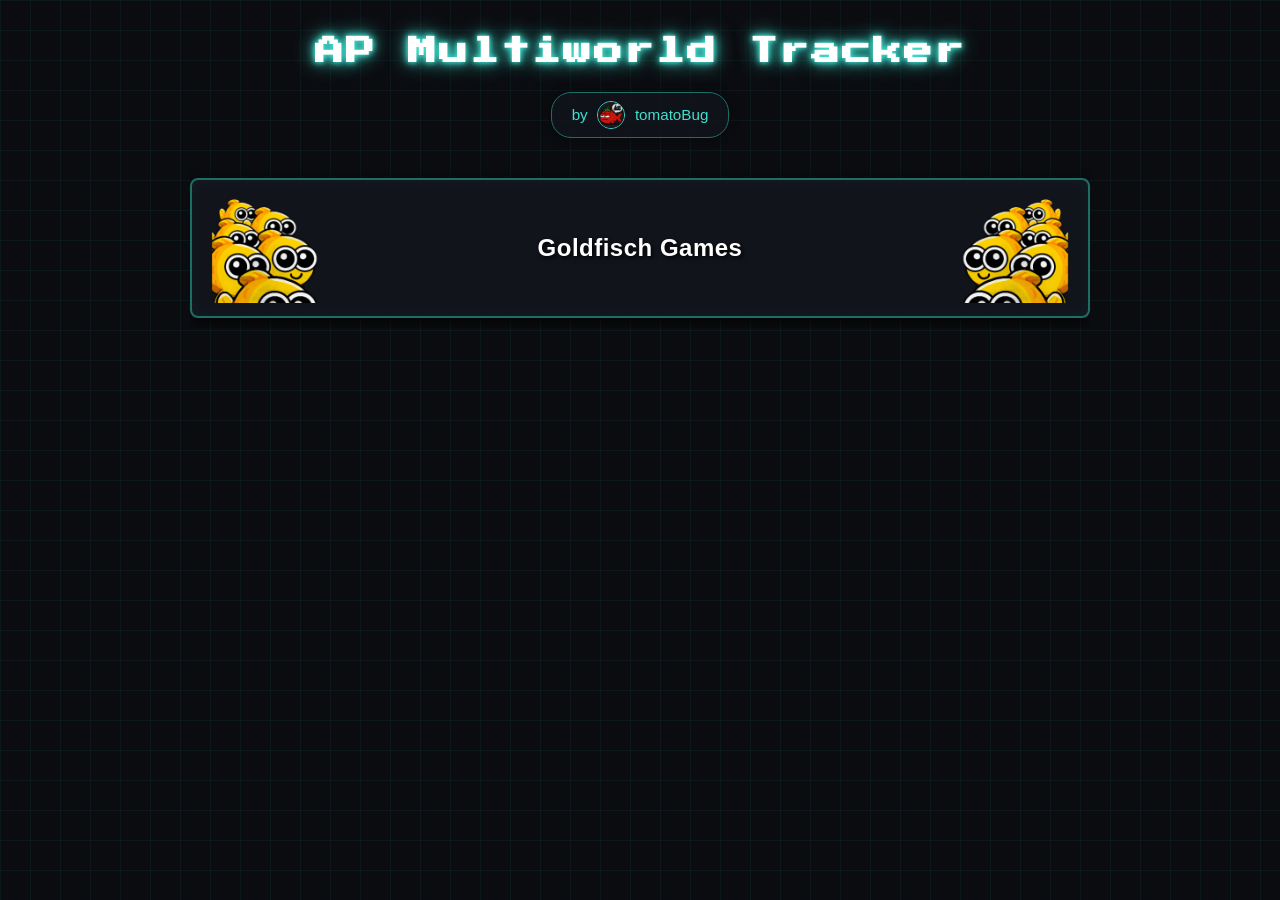
<file: index.html>
<!DOCTYPE html>
<html lang="en">
<head>
    <meta charset="UTF-8">
    <meta name="viewport" content="width=device-width, initial-scale=1.0">
    <title>AP Multiworld Tracker</title>
    
    <!-- Prevent caching -->
    <meta http-equiv="Cache-Control" content="no-cache, no-store, must-revalidate" />
    <meta http-equiv="Pragma" content="no-cache" />
    <meta http-equiv="Expires" content="0" />

    <!-- Google Font for Retro Arcade aesthetic -->
    <link rel="preconnect" href="https://fonts.googleapis.com">
    <link rel="preconnect" href="https://fonts.gstatic.com" crossorigin>
    <link href="https://fonts.googleapis.com/css2?family=Press+Start+2P&display=swap" rel="stylesheet">

    <!-- External Retro Arcade Stylesheet -->
    <link rel="stylesheet" href="style.css">
</head>
<body>

    <header class="site-header">
        <h1 class="site-title">AP Multiworld Tracker</h1>
        <p class="site-subtitle">
            by <img src="images/profile.png" alt="tomatobug" class="profile-avatar" /> tomatoBug
        </p> 
    </header>

    <main class="dashboard-container">

        <!-- Banner for AP World 1 -->
        <a href="apworld1.html" class="banner apworld1">
            <div class="banner-img-container banner-left">
                <img src="images/assemble_l.png" alt="Left Icon" class="banner-img" />
            </div>
            <div class="banner-content">
                <h2 class="banner-title">Goldfisch Games</h2>
            </div>
            <div class="banner-img-container banner-right">
                <img src="images/assemble_r.png" alt="Right Icon" class="banner-img" />
            </div>
        </a>
    
    </main>

</body>
</html><!DOCTYPE html>
</file>
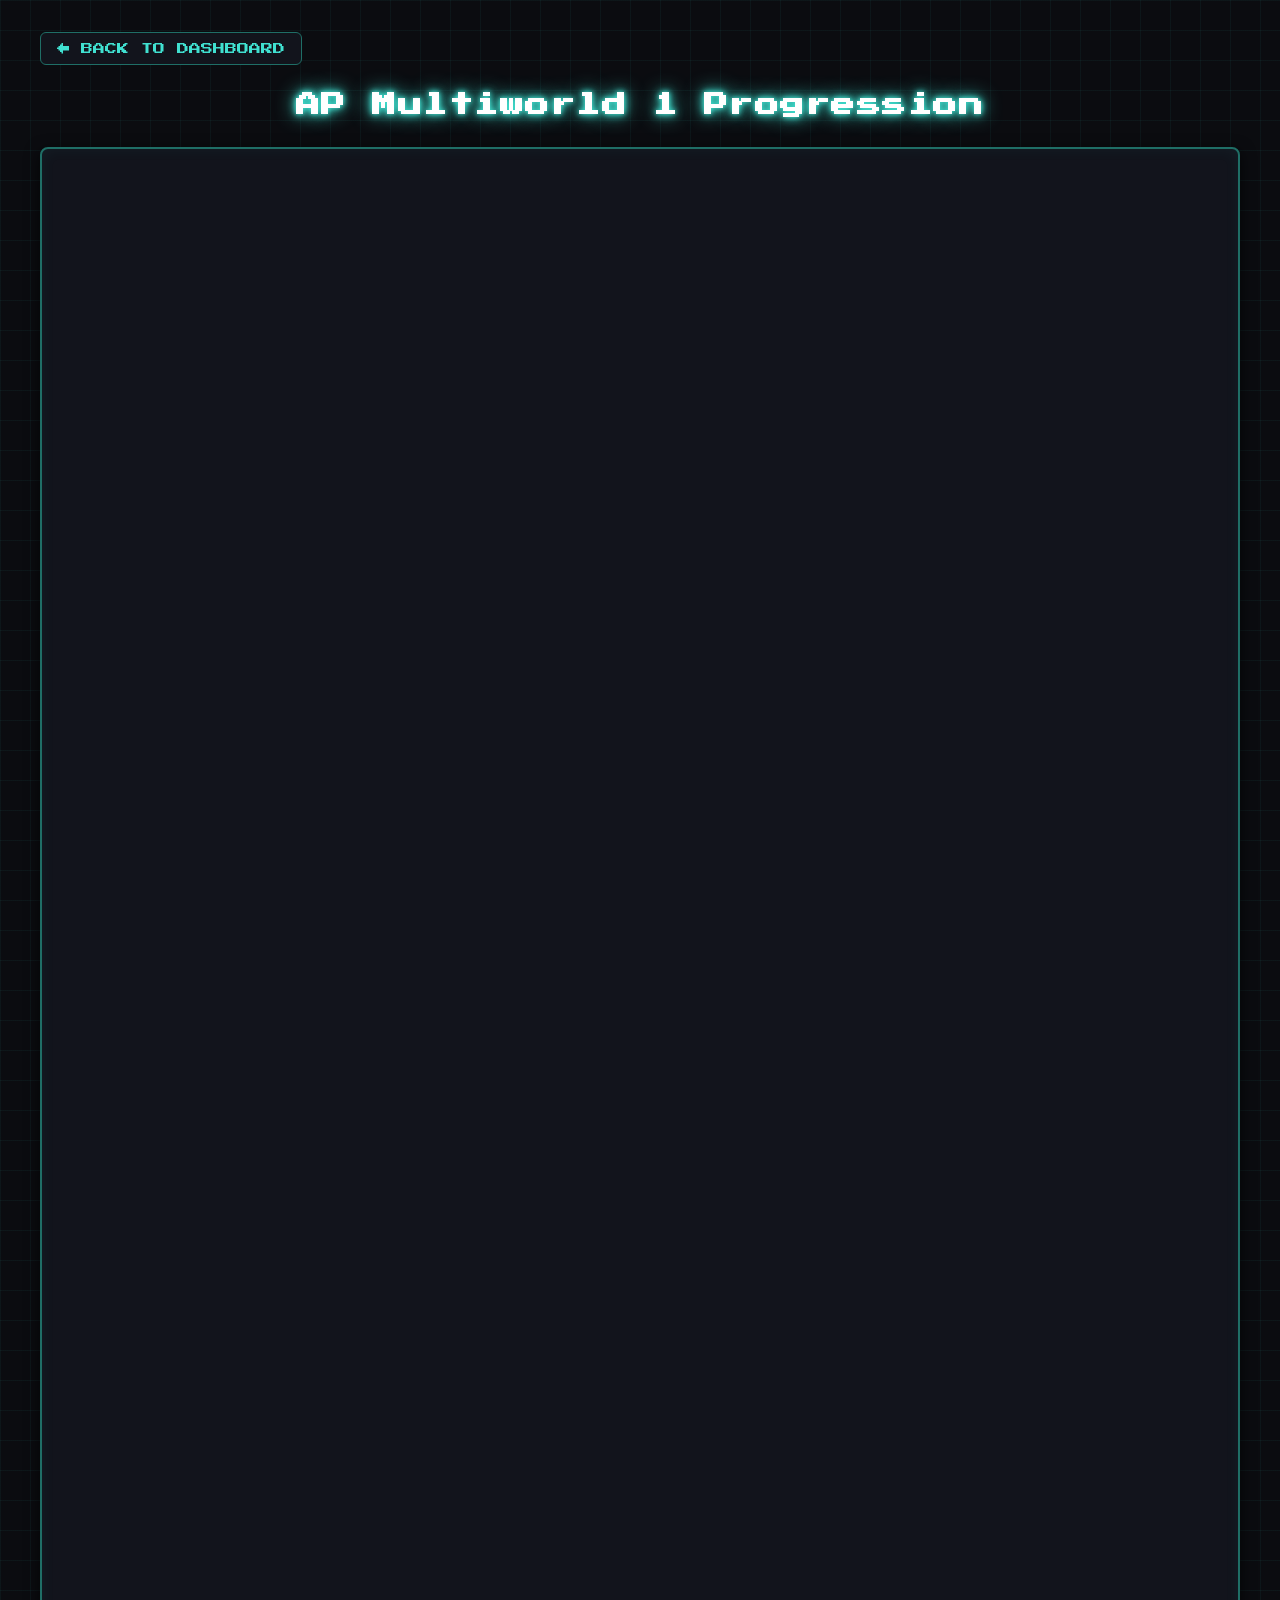
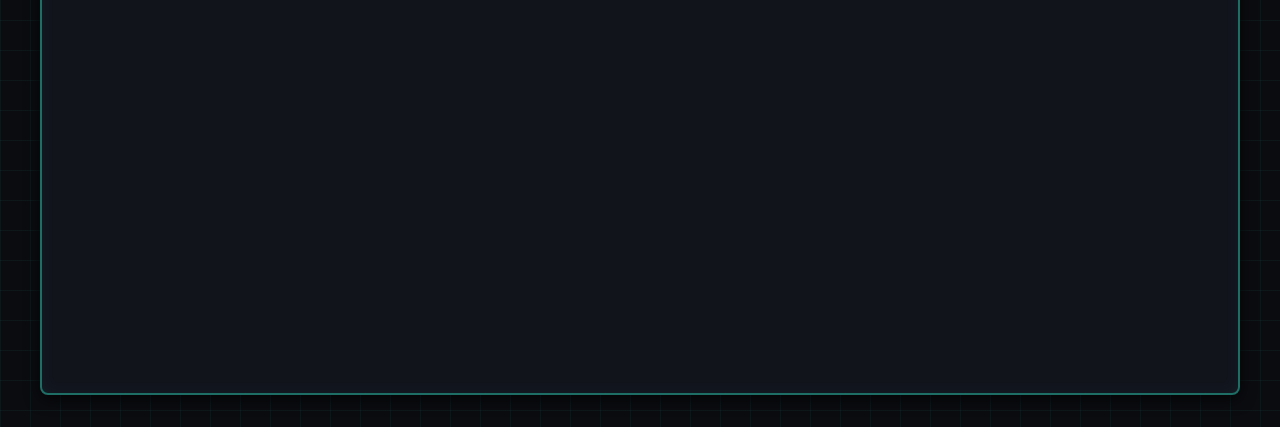
<file: apworld1.html>
<!DOCTYPE html>
<html lang="en">
<head>
    <meta charset="UTF-8">
    <meta name="viewport" content="width=device-width, initial-scale=1.0">
    <title>AP Multiworld 1 Progression</title>

    <meta http-equiv="Cache-Control" content="no-cache, no-store, must-revalidate" />
    <meta http-equiv="Pragma" content="no-cache" />
    <meta http-equiv="Expires" content="0" />

    <link rel="preconnect" href="https://fonts.googleapis.com">
    <link rel="preconnect" href="https://fonts.gstatic.com" crossorigin>
    <link href="https://fonts.googleapis.com/css2?family=Press+Start+2P&display=swap" rel="stylesheet">

    <link rel="stylesheet" href="style.css">
    <script charset="utf-8" src="https://cdn.plot.ly/plotly-3.7.0.min.js" integrity="sha256-jvTGqxNp8AGWEcvNLVuKr+8j5dGe9Yw51LQkmDH+IYA=" crossorigin="anonymous"></script>

    <style>
        .annotation-text, .annotation-g, .annotation-text-g {
            cursor: pointer !important;
            pointer-events: all !important;
            user-select: none;
        }
    </style>
</head>
<body>

    <header class="page-header">
        <a href="index.html" class="back-button">&larr; BACK TO DASHBOARD</a>
        <h1 class="page-title">AP Multiworld 1 Progression</h1>
    </header>

    <main class="graph-wrapper" style="height: auto; min-height: fit-content; width: 100%; display: block; box-sizing: border-box; overflow-x: auto;">
        <div id="plotly-multiworld-chart" class="plotly-graph-div" style="height: 1812px; width: 100%;"></div>
    </main>

    <script>
        const chartData = [{"customdata": [[1841, 29606], [3887, 31602], [5614, 31602], [7475, 31602], [9160, 31602], [12909, 31602], [18068, 31602], [23123, 31602], [24410, 31602], [25328, 31602], [26126, 31602], [28222, 31602], [30456, 31602], [30940, 31602], [31319, 31602], [31329, 31602], [31355, 31602], [31550, 31602], [31566, 31602]], "hovertemplate": "<b>Date</b>: %{x|%Y-%m-%d}<br><b>Progress</b>: %{y:.1f}%<br><b>Checks</b>: %{customdata[0]} / %{customdata[1]}<extra></extra>", "line": {"color": "#40e0d0", "shape": "hvh", "width": 3}, "marker": {"color": "#40e0d0", "size": 7}, "mode": "lines+markers", "name": "Multiworld Progress", "showlegend": false, "x": ["2026-10-18T00:00:00+02:00", "2026-10-19T00:00:00+02:00", "2026-10-20T00:00:00+02:00", "2026-10-21T00:00:00+02:00", "2026-10-22T00:00:00+02:00", "2026-10-23T00:00:00+02:00", "2026-10-24T00:00:00+02:00", "2026-10-25T00:00:00+02:00", "2026-10-26T00:00:00+01:00", "2026-10-27T00:00:00+01:00", "2026-10-28T00:00:00+01:00", "2026-10-29T00:00:00+01:00", "2026-10-30T00:00:00+01:00", "2026-10-31T00:00:00+01:00", "2026-11-01T00:00:00+01:00", "2026-11-02T00:00:00+01:00", "2026-11-03T00:00:00+01:00", "2026-11-04T00:00:00+01:00", "2026-11-06T00:00:00+01:00"], "y": [6.218334121461866, 12.299854439592432, 17.764698436807798, 23.653566229985444, 28.985507246376812, 40.848680463261815, 57.17359660780963, 73.16941965698373, 77.2419467122334, 80.14682615024365, 82.67198278589962, 89.30447440035441, 96.37364723751661, 97.90519587367889, 99.10448705778116, 99.13613062464401, 99.21840389848744, 99.83545345231315, 99.88608315929372], "type": "scatter", "xaxis": "x", "yaxis": "y"}, {"customdata": [[0, 453], [86, 453], [86, 453], [144, 453], [188, 453], [215, 453], [231, 453], [320, 453], [331, 453], [338, 453], [353, 453], [391, 453], [441, 453], [443, 453], [452, 453], [452, 453], [452, 453], [453, 453], [453, 453]], "hovertemplate": "<b>Cake reloaded</b> (DOOM II)<br><b>Date</b>: %{x|%Y-%m-%d}<br><b>Progress</b>: %{y:.1f}%<br><b>Checks</b>: %{customdata[0]} / %{customdata[1]}<extra></extra>", "line": {"color": "rgb(214, 0, 0)", "shape": "hvh", "width": 2}, "marker": {"size": 5, "symbol": "square"}, "mode": "lines+markers", "name": "Slot 1: Cake reloaded (DOOM II)", "showlegend": false, "x": ["2026-10-18T00:00:00+02:00", "2026-10-19T00:00:00+02:00", "2026-10-20T00:00:00+02:00", "2026-10-21T00:00:00+02:00", "2026-10-22T00:00:00+02:00", "2026-10-23T00:00:00+02:00", "2026-10-24T00:00:00+02:00", "2026-10-25T00:00:00+02:00", "2026-10-26T00:00:00+01:00", "2026-10-27T00:00:00+01:00", "2026-10-28T00:00:00+01:00", "2026-10-29T00:00:00+01:00", "2026-10-30T00:00:00+01:00", "2026-10-31T00:00:00+01:00", "2026-11-01T00:00:00+01:00", "2026-11-02T00:00:00+01:00", "2026-11-03T00:00:00+01:00", "2026-11-04T00:00:00+01:00", "2026-11-06T00:00:00+01:00"], "y": [0.0, 18.984547461368653, 18.984547461368653, 31.788079470198678, 41.501103752759384, 47.46136865342163, 50.993377483443716, 70.6401766004415, 73.06843267108167, 74.61368653421634, 77.92494481236203, 86.31346578366445, 97.35099337748345, 97.7924944812362, 99.77924944812362, 99.77924944812362, 99.77924944812362, 100.0, 100.0], "type": "scatter", "xaxis": "x2", "yaxis": "y2"}, {"customdata": [[0, 474], [69, 474], [98, 474], [111, 474], [141, 474], [204, 474], [245, 474], [319, 474], [352, 474], [353, 474], [365, 474], [384, 474], [448, 474], [454, 474], [474, 474], [474, 474], [474, 474], [474, 474], [474, 474]], "hovertemplate": "<b>Cakemaker</b> (DOOM 1993)<br><b>Date</b>: %{x|%Y-%m-%d}<br><b>Progress</b>: %{y:.1f}%<br><b>Checks</b>: %{customdata[0]} / %{customdata[1]}<extra></extra>", "line": {"color": "rgb(1, 135, 0)", "shape": "hvh", "width": 2}, "marker": {"size": 5, "symbol": "square"}, "mode": "lines+markers", "name": "Slot 2: Cakemaker (DOOM 1993)", "showlegend": false, "x": ["2026-10-18T00:00:00+02:00", "2026-10-19T00:00:00+02:00", "2026-10-20T00:00:00+02:00", "2026-10-21T00:00:00+02:00", "2026-10-22T00:00:00+02:00", "2026-10-23T00:00:00+02:00", "2026-10-24T00:00:00+02:00", "2026-10-25T00:00:00+02:00", "2026-10-26T00:00:00+01:00", "2026-10-27T00:00:00+01:00", "2026-10-28T00:00:00+01:00", "2026-10-29T00:00:00+01:00", "2026-10-30T00:00:00+01:00", "2026-10-31T00:00:00+01:00", "2026-11-01T00:00:00+01:00", "2026-11-02T00:00:00+01:00", "2026-11-03T00:00:00+01:00", "2026-11-04T00:00:00+01:00", "2026-11-06T00:00:00+01:00"], "y": [0.0, 14.556962025316455, 20.675105485232066, 23.417721518987342, 29.746835443037973, 43.037974683544306, 51.68776371308017, 67.29957805907173, 74.26160337552743, 74.47257383966245, 77.0042194092827, 81.0126582278481, 94.51476793248945, 95.78059071729957, 100.0, 100.0, 100.0, 100.0, 100.0], "type": "scatter", "xaxis": "x2", "yaxis": "y2"}, {"customdata": [[0, 253], [0, 253], [36, 253], [38, 253], [38, 253], [43, 253], [58, 253], [80, 253], [100, 253], [123, 253], [123, 253], [136, 253], [168, 253], [195, 253], [214, 253], [214, 253], [214, 253], [217, 253], [219, 253]], "hovertemplate": "<b>d3rSt3fanAlttp</b> (A Link to the Past)<br><b>Date</b>: %{x|%Y-%m-%d}<br><b>Progress</b>: %{y:.1f}%<br><b>Checks</b>: %{customdata[0]} / %{customdata[1]}<extra></extra>", "line": {"color": "rgb(181, 0, 255)", "shape": "hvh", "width": 2}, "marker": {"size": 5, "symbol": "square"}, "mode": "lines+markers", "name": "Slot 3: d3rSt3fanAlttp (A Link to the Past)", "showlegend": false, "x": ["2026-10-18T00:00:00+02:00", "2026-10-19T00:00:00+02:00", "2026-10-20T00:00:00+02:00", "2026-10-21T00:00:00+02:00", "2026-10-22T00:00:00+02:00", "2026-10-23T00:00:00+02:00", "2026-10-24T00:00:00+02:00", "2026-10-25T00:00:00+02:00", "2026-10-26T00:00:00+01:00", "2026-10-27T00:00:00+01:00", "2026-10-28T00:00:00+01:00", "2026-10-29T00:00:00+01:00", "2026-10-30T00:00:00+01:00", "2026-10-31T00:00:00+01:00", "2026-11-01T00:00:00+01:00", "2026-11-02T00:00:00+01:00", "2026-11-03T00:00:00+01:00", "2026-11-04T00:00:00+01:00", "2026-11-06T00:00:00+01:00"], "y": [0.0, 0.0, 14.229249011857709, 15.019762845849801, 15.019762845849801, 16.99604743083004, 22.92490118577075, 31.620553359683797, 39.52569169960474, 48.616600790513836, 48.616600790513836, 53.75494071146245, 66.40316205533597, 77.07509881422925, 84.58498023715416, 84.58498023715416, 84.58498023715416, 85.7707509881423, 86.56126482213439], "type": "scatter", "xaxis": "x2", "yaxis": "y2"}, {"customdata": [[38, 463], [97, 463], [110, 463], [110, 463], [126, 463], [146, 463], [254, 463], [286, 463], [338, 463], [345, 463], [349, 463], [375, 463], [463, 463], [463, 463], [463, 463], [463, 463], [463, 463], [463, 463], [463, 463]], "hovertemplate": "<b>d3rSt3fanEM</b> (Pokemon Emerald)<br><b>Date</b>: %{x|%Y-%m-%d}<br><b>Progress</b>: %{y:.1f}%<br><b>Checks</b>: %{customdata[0]} / %{customdata[1]}<extra></extra>", "line": {"color": "rgb(5, 172, 198)", "shape": "hvh", "width": 2}, "marker": {"size": 5, "symbol": "square"}, "mode": "lines+markers", "name": "Slot 4: d3rSt3fanEM (Pokemon Emerald)", "showlegend": false, "x": ["2026-10-18T00:00:00+02:00", "2026-10-19T00:00:00+02:00", "2026-10-20T00:00:00+02:00", "2026-10-21T00:00:00+02:00", "2026-10-22T00:00:00+02:00", "2026-10-23T00:00:00+02:00", "2026-10-24T00:00:00+02:00", "2026-10-25T00:00:00+02:00", "2026-10-26T00:00:00+01:00", "2026-10-27T00:00:00+01:00", "2026-10-28T00:00:00+01:00", "2026-10-29T00:00:00+01:00", "2026-10-30T00:00:00+01:00", "2026-10-31T00:00:00+01:00", "2026-11-01T00:00:00+01:00", "2026-11-02T00:00:00+01:00", "2026-11-03T00:00:00+01:00", "2026-11-04T00:00:00+01:00", "2026-11-06T00:00:00+01:00"], "y": [8.207343412526997, 20.950323974082075, 23.758099352051836, 23.758099352051836, 27.213822894168466, 31.533477321814257, 54.85961123110151, 61.77105831533477, 73.00215982721382, 74.51403887688986, 75.377969762419, 80.99352051835854, 100.0, 100.0, 100.0, 100.0, 100.0, 100.0, 100.0], "type": "scatter", "xaxis": "x2", "yaxis": "y2"}, {"customdata": [[76, 709], [175, 709], [276, 709], [357, 709], [444, 709], [535, 709], [617, 709], [663, 709], [671, 709], [687, 709], [706, 709], [709, 709], [709, 709], [709, 709], [709, 709], [709, 709], [709, 709], [709, 709], [709, 709]], "hovertemplate": "<b>Deathright_Jig</b> (Jigsaw)<br><b>Date</b>: %{x|%Y-%m-%d}<br><b>Progress</b>: %{y:.1f}%<br><b>Checks</b>: %{customdata[0]} / %{customdata[1]}<extra></extra>", "line": {"color": "rgb(151, 255, 0)", "shape": "hvh", "width": 2}, "marker": {"size": 5, "symbol": "square"}, "mode": "lines+markers", "name": "Slot 5: Deathright_Jig (Jigsaw)", "showlegend": false, "x": ["2026-10-18T00:00:00+02:00", "2026-10-19T00:00:00+02:00", "2026-10-20T00:00:00+02:00", "2026-10-21T00:00:00+02:00", "2026-10-22T00:00:00+02:00", "2026-10-23T00:00:00+02:00", "2026-10-24T00:00:00+02:00", "2026-10-25T00:00:00+02:00", "2026-10-26T00:00:00+01:00", "2026-10-27T00:00:00+01:00", "2026-10-28T00:00:00+01:00", "2026-10-29T00:00:00+01:00", "2026-10-30T00:00:00+01:00", "2026-10-31T00:00:00+01:00", "2026-11-01T00:00:00+01:00", "2026-11-02T00:00:00+01:00", "2026-11-03T00:00:00+01:00", "2026-11-04T00:00:00+01:00", "2026-11-06T00:00:00+01:00"], "y": [10.719322990126939, 24.682651622002822, 38.928067700987306, 50.352609308885754, 62.62341325811002, 75.45839210155148, 87.02397743300423, 93.51198871650212, 94.64033850493652, 96.89703808180536, 99.5768688293371, 100.0, 100.0, 100.0, 100.0, 100.0, 100.0, 100.0, 100.0], "type": "scatter", "xaxis": "x2", "yaxis": "y2"}, {"customdata": [[9, 596], [47, 596], [66, 596], [66, 596], [84, 596], [101, 596], [229, 596], [304, 596], [360, 596], [360, 596], [383, 596], [596, 596], [596, 596], [596, 596], [596, 596], [596, 596], [596, 596], [596, 596], [596, 596]], "hovertemplate": "<b>Deathright_SC</b> (Starcraft 2)<br><b>Date</b>: %{x|%Y-%m-%d}<br><b>Progress</b>: %{y:.1f}%<br><b>Checks</b>: %{customdata[0]} / %{customdata[1]}<extra></extra>", "line": {"color": "rgb(255, 165, 47)", "shape": "hvh", "width": 2}, "marker": {"size": 5, "symbol": "square"}, "mode": "lines+markers", "name": "Slot 6: Deathright_SC (Starcraft 2)", "showlegend": false, "x": ["2026-10-18T00:00:00+02:00", "2026-10-19T00:00:00+02:00", "2026-10-20T00:00:00+02:00", "2026-10-21T00:00:00+02:00", "2026-10-22T00:00:00+02:00", "2026-10-23T00:00:00+02:00", "2026-10-24T00:00:00+02:00", "2026-10-25T00:00:00+02:00", "2026-10-26T00:00:00+01:00", "2026-10-27T00:00:00+01:00", "2026-10-28T00:00:00+01:00", "2026-10-29T00:00:00+01:00", "2026-10-30T00:00:00+01:00", "2026-10-31T00:00:00+01:00", "2026-11-01T00:00:00+01:00", "2026-11-02T00:00:00+01:00", "2026-11-03T00:00:00+01:00", "2026-11-04T00:00:00+01:00", "2026-11-06T00:00:00+01:00"], "y": [1.5100671140939599, 7.885906040268456, 11.073825503355705, 11.073825503355705, 14.093959731543624, 16.946308724832214, 38.422818791946305, 51.006711409395976, 60.40268456375839, 60.40268456375839, 64.26174496644296, 100.0, 100.0, 100.0, 100.0, 100.0, 100.0, 100.0, 100.0], "type": "scatter", "xaxis": "x2", "yaxis": "y2"}, {"customdata": [[72, 423], [72, 423], [103, 423], [112, 423], [132, 423], [145, 423], [423, 423], [423, 423], [423, 423], [423, 423], [423, 423], [423, 423], [423, 423], [423, 423], [423, 423], [423, 423], [423, 423], [423, 423], [423, 423]], "hovertemplate": "<b>Divi</b> (Satisfactory)<br><b>Date</b>: %{x|%Y-%m-%d}<br><b>Progress</b>: %{y:.1f}%<br><b>Checks</b>: %{customdata[0]} / %{customdata[1]}<extra></extra>", "line": {"color": "rgb(255, 142, 200)", "shape": "hvh", "width": 2}, "marker": {"size": 5, "symbol": "square"}, "mode": "lines+markers", "name": "Slot 7: Divi (Satisfactory)", "showlegend": false, "x": ["2026-10-18T00:00:00+02:00", "2026-10-19T00:00:00+02:00", "2026-10-20T00:00:00+02:00", "2026-10-21T00:00:00+02:00", "2026-10-22T00:00:00+02:00", "2026-10-23T00:00:00+02:00", "2026-10-24T00:00:00+02:00", "2026-10-25T00:00:00+02:00", "2026-10-26T00:00:00+01:00", "2026-10-27T00:00:00+01:00", "2026-10-28T00:00:00+01:00", "2026-10-29T00:00:00+01:00", "2026-10-30T00:00:00+01:00", "2026-10-31T00:00:00+01:00", "2026-11-01T00:00:00+01:00", "2026-11-02T00:00:00+01:00", "2026-11-03T00:00:00+01:00", "2026-11-04T00:00:00+01:00", "2026-11-06T00:00:00+01:00"], "y": [17.02127659574468, 17.02127659574468, 24.349881796690305, 26.47754137115839, 31.20567375886525, 34.2789598108747, 100.0, 100.0, 100.0, 100.0, 100.0, 100.0, 100.0, 100.0, 100.0, 100.0, 100.0, 100.0, 100.0], "type": "scatter", "xaxis": "x2", "yaxis": "y2"}, {"customdata": [[32, 300], [60, 300], [72, 300], [102, 300], [129, 300], [154, 300], [183, 300], [224, 300], [244, 300], [292, 300], [292, 300], [298, 300], [298, 300], [299, 300], [300, 300], [300, 300], [300, 300], [300, 300], [300, 300]], "hovertemplate": "<b>Dravios</b> (Rimworld)<br><b>Date</b>: %{x|%Y-%m-%d}<br><b>Progress</b>: %{y:.1f}%<br><b>Checks</b>: %{customdata[0]} / %{customdata[1]}<extra></extra>", "line": {"color": "rgb(121, 82, 94)", "shape": "hvh", "width": 2}, "marker": {"size": 5, "symbol": "square"}, "mode": "lines+markers", "name": "Slot 8: Dravios (Rimworld)", "showlegend": false, "x": ["2026-10-18T00:00:00+02:00", "2026-10-19T00:00:00+02:00", "2026-10-20T00:00:00+02:00", "2026-10-21T00:00:00+02:00", "2026-10-22T00:00:00+02:00", "2026-10-23T00:00:00+02:00", "2026-10-24T00:00:00+02:00", "2026-10-25T00:00:00+02:00", "2026-10-26T00:00:00+01:00", "2026-10-27T00:00:00+01:00", "2026-10-28T00:00:00+01:00", "2026-10-29T00:00:00+01:00", "2026-10-30T00:00:00+01:00", "2026-10-31T00:00:00+01:00", "2026-11-01T00:00:00+01:00", "2026-11-02T00:00:00+01:00", "2026-11-03T00:00:00+01:00", "2026-11-04T00:00:00+01:00", "2026-11-06T00:00:00+01:00"], "y": [10.666666666666668, 20.0, 24.0, 34.0, 43.0, 51.33333333333333, 61.0, 74.66666666666667, 81.33333333333333, 97.33333333333334, 97.33333333333334, 99.33333333333333, 99.33333333333333, 99.66666666666667, 100.0, 100.0, 100.0, 100.0, 100.0], "type": "scatter", "xaxis": "x2", "yaxis": "y2"}, {"customdata": [[40, 408], [73, 408], [85, 408], [158, 408], [175, 408], [193, 408], [227, 408], [275, 408], [341, 408], [348, 408], [379, 408], [385, 408], [395, 408], [397, 408], [408, 408], [408, 408], [408, 408], [408, 408], [408, 408]], "hovertemplate": "<b>DraviosMM</b> (Majora's Mask Recompiled)<br><b>Date</b>: %{x|%Y-%m-%d}<br><b>Progress</b>: %{y:.1f}%<br><b>Checks</b>: %{customdata[0]} / %{customdata[1]}<extra></extra>", "line": {"color": "rgb(0, 253, 207)", "shape": "hvh", "width": 2}, "marker": {"size": 5, "symbol": "square"}, "mode": "lines+markers", "name": "Slot 9: DraviosMM (Majora's Mask Recompiled)", "showlegend": false, "x": ["2026-10-18T00:00:00+02:00", "2026-10-19T00:00:00+02:00", "2026-10-20T00:00:00+02:00", "2026-10-21T00:00:00+02:00", "2026-10-22T00:00:00+02:00", "2026-10-23T00:00:00+02:00", "2026-10-24T00:00:00+02:00", "2026-10-25T00:00:00+02:00", "2026-10-26T00:00:00+01:00", "2026-10-27T00:00:00+01:00", "2026-10-28T00:00:00+01:00", "2026-10-29T00:00:00+01:00", "2026-10-30T00:00:00+01:00", "2026-10-31T00:00:00+01:00", "2026-11-01T00:00:00+01:00", "2026-11-02T00:00:00+01:00", "2026-11-03T00:00:00+01:00", "2026-11-04T00:00:00+01:00", "2026-11-06T00:00:00+01:00"], "y": [9.803921568627452, 17.892156862745097, 20.833333333333336, 38.72549019607843, 42.8921568627451, 47.30392156862745, 55.63725490196079, 67.40196078431373, 83.57843137254902, 85.29411764705883, 92.8921568627451, 94.36274509803921, 96.81372549019608, 97.30392156862744, 100.0, 100.0, 100.0, 100.0, 100.0], "type": "scatter", "xaxis": "x2", "yaxis": "y2"}, {"customdata": [[21, 313], [71, 313], [92, 313], [112, 313], [115, 313], [145, 313], [179, 313], [221, 313], [313, 313], [313, 313], [313, 313], [313, 313], [313, 313], [313, 313], [313, 313], [313, 313], [313, 313], [313, 313], [313, 313]], "hovertemplate": "<b>DrDirtyDave</b> (Dead Cells)<br><b>Date</b>: %{x|%Y-%m-%d}<br><b>Progress</b>: %{y:.1f}%<br><b>Checks</b>: %{customdata[0]} / %{customdata[1]}<extra></extra>", "line": {"color": "rgb(175, 165, 255)", "shape": "hvh", "width": 2}, "marker": {"size": 5, "symbol": "square"}, "mode": "lines+markers", "name": "Slot 10: DrDirtyDave (Dead Cells)", "showlegend": false, "x": ["2026-10-18T00:00:00+02:00", "2026-10-19T00:00:00+02:00", "2026-10-20T00:00:00+02:00", "2026-10-21T00:00:00+02:00", "2026-10-22T00:00:00+02:00", "2026-10-23T00:00:00+02:00", "2026-10-24T00:00:00+02:00", "2026-10-25T00:00:00+02:00", "2026-10-26T00:00:00+01:00", "2026-10-27T00:00:00+01:00", "2026-10-28T00:00:00+01:00", "2026-10-29T00:00:00+01:00", "2026-10-30T00:00:00+01:00", "2026-10-31T00:00:00+01:00", "2026-11-01T00:00:00+01:00", "2026-11-02T00:00:00+01:00", "2026-11-03T00:00:00+01:00", "2026-11-04T00:00:00+01:00", "2026-11-06T00:00:00+01:00"], "y": [6.7092651757188495, 22.683706070287542, 29.39297124600639, 35.78274760383386, 36.74121405750799, 46.325878594249204, 57.18849840255591, 70.6070287539936, 100.0, 100.0, 100.0, 100.0, 100.0, 100.0, 100.0, 100.0, 100.0, 100.0, 100.0], "type": "scatter", "xaxis": "x2", "yaxis": "y2"}, {"customdata": [[99, 1469], [302, 1469], [342, 1469], [458, 1469], [458, 1469], [589, 1469], [998, 1469], [1115, 1469], [1119, 1469], [1143, 1469], [1146, 1469], [1188, 1469], [1295, 1469], [1469, 1469], [1469, 1469], [1469, 1469], [1469, 1469], [1469, 1469], [1469, 1469]], "hovertemplate": "<b>entflammds3</b> (Dark Souls III)<br><b>Date</b>: %{x|%Y-%m-%d}<br><b>Progress</b>: %{y:.1f}%<br><b>Checks</b>: %{customdata[0]} / %{customdata[1]}<extra></extra>", "line": {"color": "rgb(147, 172, 131)", "shape": "hvh", "width": 2}, "marker": {"size": 5, "symbol": "square"}, "mode": "lines+markers", "name": "Slot 11: entflammds3 (Dark Souls III)", "showlegend": false, "x": ["2026-10-18T00:00:00+02:00", "2026-10-19T00:00:00+02:00", "2026-10-20T00:00:00+02:00", "2026-10-21T00:00:00+02:00", "2026-10-22T00:00:00+02:00", "2026-10-23T00:00:00+02:00", "2026-10-24T00:00:00+02:00", "2026-10-25T00:00:00+02:00", "2026-10-26T00:00:00+01:00", "2026-10-27T00:00:00+01:00", "2026-10-28T00:00:00+01:00", "2026-10-29T00:00:00+01:00", "2026-10-30T00:00:00+01:00", "2026-10-31T00:00:00+01:00", "2026-11-01T00:00:00+01:00", "2026-11-02T00:00:00+01:00", "2026-11-03T00:00:00+01:00", "2026-11-04T00:00:00+01:00", "2026-11-06T00:00:00+01:00"], "y": [6.73927842069435, 20.558202859087814, 23.281143635125936, 31.17767188563649, 31.17767188563649, 40.095302927161335, 67.93737236215112, 75.90197413206263, 76.17426820966644, 77.80803267528931, 78.01225323349217, 80.8713410483322, 88.15520762423418, 100.0, 100.0, 100.0, 100.0, 100.0, 100.0], "type": "scatter", "xaxis": "x2", "yaxis": "y2"}, {"customdata": [[17, 152], [26, 152], [33, 152], [50, 152], [61, 152], [78, 152], [90, 152], [103, 152], [104, 152], [106, 152], [108, 152], [139, 152], [152, 152], [152, 152], [152, 152], [152, 152], [152, 152], [152, 152], [152, 152]], "hovertemplate": "<b>Falli</b> (Slime Rancher)<br><b>Date</b>: %{x|%Y-%m-%d}<br><b>Progress</b>: %{y:.1f}%<br><b>Checks</b>: %{customdata[0]} / %{customdata[1]}<extra></extra>", "line": {"color": "rgb(154, 105, 0)", "shape": "hvh", "width": 2}, "marker": {"size": 5, "symbol": "square"}, "mode": "lines+markers", "name": "Slot 12: Falli (Slime Rancher)", "showlegend": false, "x": ["2026-10-18T00:00:00+02:00", "2026-10-19T00:00:00+02:00", "2026-10-20T00:00:00+02:00", "2026-10-21T00:00:00+02:00", "2026-10-22T00:00:00+02:00", "2026-10-23T00:00:00+02:00", "2026-10-24T00:00:00+02:00", "2026-10-25T00:00:00+02:00", "2026-10-26T00:00:00+01:00", "2026-10-27T00:00:00+01:00", "2026-10-28T00:00:00+01:00", "2026-10-29T00:00:00+01:00", "2026-10-30T00:00:00+01:00", "2026-10-31T00:00:00+01:00", "2026-11-01T00:00:00+01:00", "2026-11-02T00:00:00+01:00", "2026-11-03T00:00:00+01:00", "2026-11-04T00:00:00+01:00", "2026-11-06T00:00:00+01:00"], "y": [11.18421052631579, 17.105263157894736, 21.710526315789476, 32.89473684210527, 40.131578947368425, 51.31578947368421, 59.210526315789465, 67.76315789473685, 68.42105263157895, 69.73684210526315, 71.05263157894737, 91.44736842105263, 100.0, 100.0, 100.0, 100.0, 100.0, 100.0, 100.0], "type": "scatter", "xaxis": "x2", "yaxis": "y2"}, {"customdata": [[81, 998], [134, 998], [216, 998], [268, 998], [362, 998], [506, 998], [666, 998], [873, 998], [920, 998], [949, 998], [987, 998], [998, 998], [998, 998], [998, 998], [998, 998], [998, 998], [998, 998], [998, 998], [998, 998]], "hovertemplate": "<b>GjianiJigHex</b> (Jigsaw)<br><b>Date</b>: %{x|%Y-%m-%d}<br><b>Progress</b>: %{y:.1f}%<br><b>Checks</b>: %{customdata[0]} / %{customdata[1]}<extra></extra>", "line": {"color": "rgb(54, 105, 98)", "shape": "hvh", "width": 2}, "marker": {"size": 5, "symbol": "square"}, "mode": "lines+markers", "name": "Slot 13: GjianiJigHex (Jigsaw)", "showlegend": false, "x": ["2026-10-18T00:00:00+02:00", "2026-10-19T00:00:00+02:00", "2026-10-20T00:00:00+02:00", "2026-10-21T00:00:00+02:00", "2026-10-22T00:00:00+02:00", "2026-10-23T00:00:00+02:00", "2026-10-24T00:00:00+02:00", "2026-10-25T00:00:00+02:00", "2026-10-26T00:00:00+01:00", "2026-10-27T00:00:00+01:00", "2026-10-28T00:00:00+01:00", "2026-10-29T00:00:00+01:00", "2026-10-30T00:00:00+01:00", "2026-10-31T00:00:00+01:00", "2026-11-01T00:00:00+01:00", "2026-11-02T00:00:00+01:00", "2026-11-03T00:00:00+01:00", "2026-11-04T00:00:00+01:00", "2026-11-06T00:00:00+01:00"], "y": [8.11623246492986, 13.426853707414828, 21.64328657314629, 26.853707414829657, 36.27254509018036, 50.70140280561122, 66.73346693386773, 87.4749498997996, 92.18436873747495, 95.09018036072145, 98.89779559118237, 100.0, 100.0, 100.0, 100.0, 100.0, 100.0, 100.0, 100.0], "type": "scatter", "xaxis": "x2", "yaxis": "y2"}, {"customdata": [[33, 998], [130, 998], [217, 998], [315, 998], [405, 998], [579, 998], [776, 998], [891, 998], [923, 998], [943, 998], [976, 998], [998, 998], [998, 998], [998, 998], [998, 998], [998, 998], [998, 998], [998, 998], [998, 998]], "hovertemplate": "<b>GjianiJigSquare</b> (Jigsaw)<br><b>Date</b>: %{x|%Y-%m-%d}<br><b>Progress</b>: %{y:.1f}%<br><b>Checks</b>: %{customdata[0]} / %{customdata[1]}<extra></extra>", "line": {"color": "rgb(211, 0, 140)", "shape": "hvh", "width": 2}, "marker": {"size": 5, "symbol": "square"}, "mode": "lines+markers", "name": "Slot 14: GjianiJigSquare (Jigsaw)", "showlegend": false, "x": ["2026-10-18T00:00:00+02:00", "2026-10-19T00:00:00+02:00", "2026-10-20T00:00:00+02:00", "2026-10-21T00:00:00+02:00", "2026-10-22T00:00:00+02:00", "2026-10-23T00:00:00+02:00", "2026-10-24T00:00:00+02:00", "2026-10-25T00:00:00+02:00", "2026-10-26T00:00:00+01:00", "2026-10-27T00:00:00+01:00", "2026-10-28T00:00:00+01:00", "2026-10-29T00:00:00+01:00", "2026-10-30T00:00:00+01:00", "2026-10-31T00:00:00+01:00", "2026-11-01T00:00:00+01:00", "2026-11-02T00:00:00+01:00", "2026-11-03T00:00:00+01:00", "2026-11-04T00:00:00+01:00", "2026-11-06T00:00:00+01:00"], "y": [3.306613226452906, 13.026052104208416, 21.743486973947896, 31.563126252505008, 40.5811623246493, 58.016032064128254, 77.75551102204409, 89.27855711422845, 92.48496993987976, 94.48897795591182, 97.79559118236473, 100.0, 100.0, 100.0, 100.0, 100.0, 100.0, 100.0, 100.0], "type": "scatter", "xaxis": "x2", "yaxis": "y2"}, {"customdata": [[50, 378], [50, 378], [90, 378], [169, 378], [169, 378], [244, 378], [275, 378], [286, 378], [288, 378], [288, 378], [289, 378], [378, 378], [378, 378], [378, 378], [378, 378], [378, 378], [378, 378], [378, 378], [378, 378]], "hovertemplate": "<b>GjianiPapaya</b> (Satisfactory)<br><b>Date</b>: %{x|%Y-%m-%d}<br><b>Progress</b>: %{y:.1f}%<br><b>Checks</b>: %{customdata[0]} / %{customdata[1]}<extra></extra>", "line": {"color": "rgb(253, 244, 144)", "shape": "hvh", "width": 2}, "marker": {"size": 5, "symbol": "square"}, "mode": "lines+markers", "name": "Slot 15: GjianiPapaya (Satisfactory)", "showlegend": false, "x": ["2026-10-18T00:00:00+02:00", "2026-10-19T00:00:00+02:00", "2026-10-20T00:00:00+02:00", "2026-10-21T00:00:00+02:00", "2026-10-22T00:00:00+02:00", "2026-10-23T00:00:00+02:00", "2026-10-24T00:00:00+02:00", "2026-10-25T00:00:00+02:00", "2026-10-26T00:00:00+01:00", "2026-10-27T00:00:00+01:00", "2026-10-28T00:00:00+01:00", "2026-10-29T00:00:00+01:00", "2026-10-30T00:00:00+01:00", "2026-10-31T00:00:00+01:00", "2026-11-01T00:00:00+01:00", "2026-11-02T00:00:00+01:00", "2026-11-03T00:00:00+01:00", "2026-11-04T00:00:00+01:00", "2026-11-06T00:00:00+01:00"], "y": [13.227513227513226, 13.227513227513226, 23.809523809523807, 44.70899470899471, 44.70899470899471, 64.55026455026454, 72.75132275132276, 75.66137566137566, 76.19047619047619, 76.19047619047619, 76.45502645502646, 100.0, 100.0, 100.0, 100.0, 100.0, 100.0, 100.0, 100.0], "type": "scatter", "xaxis": "x2", "yaxis": "y2"}, {"customdata": [[0, 527], [20, 527], [96, 527], [166, 527], [196, 527], [206, 527], [433, 527], [437, 527], [455, 527], [484, 527], [498, 527], [505, 527], [514, 527], [517, 527], [527, 527], [527, 527], [527, 527], [527, 527], [527, 527]], "hovertemplate": "<b>flammhk</b> (Hollow Knight)<br><b>Date</b>: %{x|%Y-%m-%d}<br><b>Progress</b>: %{y:.1f}%<br><b>Checks</b>: %{customdata[0]} / %{customdata[1]}<extra></extra>", "line": {"color": "rgb(200, 110, 102)", "shape": "hvh", "width": 2}, "marker": {"size": 5, "symbol": "square"}, "mode": "lines+markers", "name": "Slot 16: flammhk (Hollow Knight)", "showlegend": false, "x": ["2026-10-18T00:00:00+02:00", "2026-10-19T00:00:00+02:00", "2026-10-20T00:00:00+02:00", "2026-10-21T00:00:00+02:00", "2026-10-22T00:00:00+02:00", "2026-10-23T00:00:00+02:00", "2026-10-24T00:00:00+02:00", "2026-10-25T00:00:00+02:00", "2026-10-26T00:00:00+01:00", "2026-10-27T00:00:00+01:00", "2026-10-28T00:00:00+01:00", "2026-10-29T00:00:00+01:00", "2026-10-30T00:00:00+01:00", "2026-10-31T00:00:00+01:00", "2026-11-01T00:00:00+01:00", "2026-11-02T00:00:00+01:00", "2026-11-03T00:00:00+01:00", "2026-11-04T00:00:00+01:00", "2026-11-06T00:00:00+01:00"], "y": [0.0, 3.795066413662239, 18.216318785578746, 31.499051233396585, 37.19165085388994, 39.08918406072106, 82.16318785578748, 82.92220113851992, 86.33776091081594, 91.84060721062619, 94.49715370018976, 95.82542694497154, 97.53320683111954, 98.10246679316889, 100.0, 100.0, 100.0, 100.0, 100.0], "type": "scatter", "xaxis": "x2", "yaxis": "y2"}, {"customdata": [[21, 898], [40, 898], [91, 898], [93, 898], [240, 898], [348, 898], [408, 898], [669, 898], [719, 898], [759, 898], [790, 898], [823, 898], [898, 898], [898, 898], [898, 898], [898, 898], [898, 898], [898, 898], [898, 898]], "hovertemplate": "<b>IronDragonJig</b> (Jigsaw)<br><b>Date</b>: %{x|%Y-%m-%d}<br><b>Progress</b>: %{y:.1f}%<br><b>Checks</b>: %{customdata[0]} / %{customdata[1]}<extra></extra>", "line": {"color": "rgb(158, 226, 255)", "shape": "hvh", "width": 2}, "marker": {"size": 5, "symbol": "square"}, "mode": "lines+markers", "name": "Slot 17: IronDragonJig (Jigsaw)", "showlegend": false, "x": ["2026-10-18T00:00:00+02:00", "2026-10-19T00:00:00+02:00", "2026-10-20T00:00:00+02:00", "2026-10-21T00:00:00+02:00", "2026-10-22T00:00:00+02:00", "2026-10-23T00:00:00+02:00", "2026-10-24T00:00:00+02:00", "2026-10-25T00:00:00+02:00", "2026-10-26T00:00:00+01:00", "2026-10-27T00:00:00+01:00", "2026-10-28T00:00:00+01:00", "2026-10-29T00:00:00+01:00", "2026-10-30T00:00:00+01:00", "2026-10-31T00:00:00+01:00", "2026-11-01T00:00:00+01:00", "2026-11-02T00:00:00+01:00", "2026-11-03T00:00:00+01:00", "2026-11-04T00:00:00+01:00", "2026-11-06T00:00:00+01:00"], "y": [2.338530066815145, 4.4543429844097995, 10.133630289532295, 10.356347438752785, 26.7260579064588, 38.75278396436526, 45.43429844097995, 74.49888641425389, 80.06681514476614, 84.52115812917594, 87.97327394209354, 91.64810690423162, 100.0, 100.0, 100.0, 100.0, 100.0, 100.0, 100.0], "type": "scatter", "xaxis": "x2", "yaxis": "y2"}, {"customdata": [[0, 423], [24, 423], [32, 423], [40, 423], [69, 423], [140, 423], [423, 423], [423, 423], [423, 423], [423, 423], [423, 423], [423, 423], [423, 423], [423, 423], [423, 423], [423, 423], [423, 423], [423, 423], [423, 423]], "hovertemplate": "<b>IronDragonSatis</b> (Satisfactory)<br><b>Date</b>: %{x|%Y-%m-%d}<br><b>Progress</b>: %{y:.1f}%<br><b>Checks</b>: %{customdata[0]} / %{customdata[1]}<extra></extra>", "line": {"color": "rgb(0, 200, 70)", "shape": "hvh", "width": 2}, "marker": {"size": 5, "symbol": "square"}, "mode": "lines+markers", "name": "Slot 18: IronDragonSatis (Satisfactory)", "showlegend": false, "x": ["2026-10-18T00:00:00+02:00", "2026-10-19T00:00:00+02:00", "2026-10-20T00:00:00+02:00", "2026-10-21T00:00:00+02:00", "2026-10-22T00:00:00+02:00", "2026-10-23T00:00:00+02:00", "2026-10-24T00:00:00+02:00", "2026-10-25T00:00:00+02:00", "2026-10-26T00:00:00+01:00", "2026-10-27T00:00:00+01:00", "2026-10-28T00:00:00+01:00", "2026-10-29T00:00:00+01:00", "2026-10-30T00:00:00+01:00", "2026-10-31T00:00:00+01:00", "2026-11-01T00:00:00+01:00", "2026-11-02T00:00:00+01:00", "2026-11-03T00:00:00+01:00", "2026-11-04T00:00:00+01:00", "2026-11-06T00:00:00+01:00"], "y": [0.0, 5.673758865248227, 7.5650118203309695, 9.456264775413711, 16.312056737588655, 33.09692671394799, 100.0, 100.0, 100.0, 100.0, 100.0, 100.0, 100.0, 100.0, 100.0, 100.0, 100.0, 100.0, 100.0], "type": "scatter", "xaxis": "x2", "yaxis": "y2"}, {"customdata": [[68, 239], [68, 239], [73, 239], [73, 239], [106, 239], [198, 239], [202, 239], [206, 239], [207, 239], [207, 239], [207, 239], [239, 239], [239, 239], [239, 239], [239, 239], [239, 239], [239, 239], [239, 239], [239, 239]], "hovertemplate": "<b>JakDexterBynorix</b> (Jak and Daxter: The Precursor Legacy)<br><b>Date</b>: %{x|%Y-%m-%d}<br><b>Progress</b>: %{y:.1f}%<br><b>Checks</b>: %{customdata[0]} / %{customdata[1]}<extra></extra>", "line": {"color": "rgb(168, 119, 172)", "shape": "hvh", "width": 2}, "marker": {"size": 5, "symbol": "square"}, "mode": "lines+markers", "name": "Slot 19: JakDexterBynorix (Jak and Daxter: The Precursor Legacy)", "showlegend": false, "x": ["2026-10-18T00:00:00+02:00", "2026-10-19T00:00:00+02:00", "2026-10-20T00:00:00+02:00", "2026-10-21T00:00:00+02:00", "2026-10-22T00:00:00+02:00", "2026-10-23T00:00:00+02:00", "2026-10-24T00:00:00+02:00", "2026-10-25T00:00:00+02:00", "2026-10-26T00:00:00+01:00", "2026-10-27T00:00:00+01:00", "2026-10-28T00:00:00+01:00", "2026-10-29T00:00:00+01:00", "2026-10-30T00:00:00+01:00", "2026-10-31T00:00:00+01:00", "2026-11-01T00:00:00+01:00", "2026-11-02T00:00:00+01:00", "2026-11-03T00:00:00+01:00", "2026-11-04T00:00:00+01:00", "2026-11-06T00:00:00+01:00"], "y": [28.451882845188287, 28.451882845188287, 30.543933054393307, 30.543933054393307, 44.35146443514644, 82.84518828451883, 84.51882845188284, 86.19246861924687, 86.61087866108787, 86.61087866108787, 86.61087866108787, 100.0, 100.0, 100.0, 100.0, 100.0, 100.0, 100.0, 100.0], "type": "scatter", "xaxis": "x2", "yaxis": "y2"}, {"customdata": [[57, 209], [57, 209], [57, 209], [57, 209], [57, 209], [109, 209], [119, 209], [152, 209], [152, 209], [152, 209], [152, 209], [162, 209], [181, 209], [187, 209], [194, 209], [199, 209], [205, 209], [205, 209], [207, 209]], "hovertemplate": "<b>Kayten</b> (Factorio)<br><b>Date</b>: %{x|%Y-%m-%d}<br><b>Progress</b>: %{y:.1f}%<br><b>Checks</b>: %{customdata[0]} / %{customdata[1]}<extra></extra>", "line": {"color": "rgb(184, 186, 1)", "shape": "hvh", "width": 2}, "marker": {"size": 5, "symbol": "square"}, "mode": "lines+markers", "name": "Slot 20: Kayten (Factorio)", "showlegend": false, "x": ["2026-10-18T00:00:00+02:00", "2026-10-19T00:00:00+02:00", "2026-10-20T00:00:00+02:00", "2026-10-21T00:00:00+02:00", "2026-10-22T00:00:00+02:00", "2026-10-23T00:00:00+02:00", "2026-10-24T00:00:00+02:00", "2026-10-25T00:00:00+02:00", "2026-10-26T00:00:00+01:00", "2026-10-27T00:00:00+01:00", "2026-10-28T00:00:00+01:00", "2026-10-29T00:00:00+01:00", "2026-10-30T00:00:00+01:00", "2026-10-31T00:00:00+01:00", "2026-11-01T00:00:00+01:00", "2026-11-02T00:00:00+01:00", "2026-11-03T00:00:00+01:00", "2026-11-04T00:00:00+01:00", "2026-11-06T00:00:00+01:00"], "y": [27.27272727272727, 27.27272727272727, 27.27272727272727, 27.27272727272727, 27.27272727272727, 52.15311004784689, 56.9377990430622, 72.72727272727273, 72.72727272727273, 72.72727272727273, 72.72727272727273, 77.51196172248804, 86.60287081339713, 89.47368421052632, 92.82296650717703, 95.21531100478468, 98.08612440191388, 98.08612440191388, 99.04306220095694], "type": "scatter", "xaxis": "x2", "yaxis": "y2"}, {"customdata": [[7, 164], [28, 164], [43, 164], [46, 164], [46, 164], [87, 164], [98, 164], [164, 164], [164, 164], [164, 164], [164, 164], [164, 164], [164, 164], [164, 164], [164, 164], [164, 164], [164, 164], [164, 164], [164, 164]], "hovertemplate": "<b>Maranthier</b> (Super Mario 64)<br><b>Date</b>: %{x|%Y-%m-%d}<br><b>Progress</b>: %{y:.1f}%<br><b>Checks</b>: %{customdata[0]} / %{customdata[1]}<extra></extra>", "line": {"color": "rgb(244, 191, 177)", "shape": "hvh", "width": 2}, "marker": {"size": 5, "symbol": "square"}, "mode": "lines+markers", "name": "Slot 21: Maranthier (Super Mario 64)", "showlegend": false, "x": ["2026-10-18T00:00:00+02:00", "2026-10-19T00:00:00+02:00", "2026-10-20T00:00:00+02:00", "2026-10-21T00:00:00+02:00", "2026-10-22T00:00:00+02:00", "2026-10-23T00:00:00+02:00", "2026-10-24T00:00:00+02:00", "2026-10-25T00:00:00+02:00", "2026-10-26T00:00:00+01:00", "2026-10-27T00:00:00+01:00", "2026-10-28T00:00:00+01:00", "2026-10-29T00:00:00+01:00", "2026-10-30T00:00:00+01:00", "2026-10-31T00:00:00+01:00", "2026-11-01T00:00:00+01:00", "2026-11-02T00:00:00+01:00", "2026-11-03T00:00:00+01:00", "2026-11-04T00:00:00+01:00", "2026-11-06T00:00:00+01:00"], "y": [4.2682926829268295, 17.073170731707318, 26.21951219512195, 28.04878048780488, 28.04878048780488, 53.04878048780488, 59.756097560975604, 100.0, 100.0, 100.0, 100.0, 100.0, 100.0, 100.0, 100.0, 100.0, 100.0, 100.0, 100.0], "type": "scatter", "xaxis": "x2", "yaxis": "y2"}, {"customdata": [[18, 185], [46, 185], [46, 185], [46, 185], [49, 185], [103, 185], [135, 185], [185, 185], [185, 185], [185, 185], [185, 185], [185, 185], [185, 185], [185, 185], [185, 185], [185, 185], [185, 185], [185, 185], [185, 185]], "hovertemplate": "<b>marv1800</b> (Anno 1800)<br><b>Date</b>: %{x|%Y-%m-%d}<br><b>Progress</b>: %{y:.1f}%<br><b>Checks</b>: %{customdata[0]} / %{customdata[1]}<extra></extra>", "line": {"color": "rgb(255, 40, 253)", "shape": "hvh", "width": 2}, "marker": {"size": 5, "symbol": "square"}, "mode": "lines+markers", "name": "Slot 22: marv1800 (Anno 1800)", "showlegend": false, "x": ["2026-10-18T00:00:00+02:00", "2026-10-19T00:00:00+02:00", "2026-10-20T00:00:00+02:00", "2026-10-21T00:00:00+02:00", "2026-10-22T00:00:00+02:00", "2026-10-23T00:00:00+02:00", "2026-10-24T00:00:00+02:00", "2026-10-25T00:00:00+02:00", "2026-10-26T00:00:00+01:00", "2026-10-27T00:00:00+01:00", "2026-10-28T00:00:00+01:00", "2026-10-29T00:00:00+01:00", "2026-10-30T00:00:00+01:00", "2026-10-31T00:00:00+01:00", "2026-11-01T00:00:00+01:00", "2026-11-02T00:00:00+01:00", "2026-11-03T00:00:00+01:00", "2026-11-04T00:00:00+01:00", "2026-11-06T00:00:00+01:00"], "y": [9.72972972972973, 24.864864864864867, 24.864864864864867, 24.864864864864867, 26.486486486486488, 55.67567567567567, 72.97297297297297, 100.0, 100.0, 100.0, 100.0, 100.0, 100.0, 100.0, 100.0, 100.0, 100.0, 100.0, 100.0], "type": "scatter", "xaxis": "x2", "yaxis": "y2"}, {"customdata": [[0, 236], [36, 236], [36, 236], [50, 236], [86, 236], [108, 236], [161, 236], [202, 236], [203, 236], [209, 236], [218, 236], [228, 236], [233, 236], [236, 236], [236, 236], [236, 236], [236, 236], [236, 236], [236, 236]], "hovertemplate": "<b>marvhk</b> (Hollow Knight)<br><b>Date</b>: %{x|%Y-%m-%d}<br><b>Progress</b>: %{y:.1f}%<br><b>Checks</b>: %{customdata[0]} / %{customdata[1]}<extra></extra>", "line": {"color": "rgb(242, 205, 255)", "shape": "hvh", "width": 2}, "marker": {"size": 5, "symbol": "square"}, "mode": "lines+markers", "name": "Slot 23: marvhk (Hollow Knight)", "showlegend": false, "x": ["2026-10-18T00:00:00+02:00", "2026-10-19T00:00:00+02:00", "2026-10-20T00:00:00+02:00", "2026-10-21T00:00:00+02:00", "2026-10-22T00:00:00+02:00", "2026-10-23T00:00:00+02:00", "2026-10-24T00:00:00+02:00", "2026-10-25T00:00:00+02:00", "2026-10-26T00:00:00+01:00", "2026-10-27T00:00:00+01:00", "2026-10-28T00:00:00+01:00", "2026-10-29T00:00:00+01:00", "2026-10-30T00:00:00+01:00", "2026-10-31T00:00:00+01:00", "2026-11-01T00:00:00+01:00", "2026-11-02T00:00:00+01:00", "2026-11-03T00:00:00+01:00", "2026-11-04T00:00:00+01:00", "2026-11-06T00:00:00+01:00"], "y": [0.0, 15.254237288135593, 15.254237288135593, 21.1864406779661, 36.440677966101696, 45.76271186440678, 68.22033898305084, 85.59322033898306, 86.01694915254238, 88.5593220338983, 92.37288135593221, 96.61016949152543, 98.72881355932203, 100.0, 100.0, 100.0, 100.0, 100.0, 100.0], "type": "scatter", "xaxis": "x2", "yaxis": "y2"}, {"customdata": [[0, 179], [28, 179], [35, 179], [60, 179], [61, 179], [84, 179], [119, 179], [124, 179], [124, 179], [124, 179], [124, 179], [134, 179], [179, 179], [179, 179], [179, 179], [179, 179], [179, 179], [179, 179], [179, 179]], "hovertemplate": "<b>marvorio</b> (Factorio)<br><b>Date</b>: %{x|%Y-%m-%d}<br><b>Progress</b>: %{y:.1f}%<br><b>Checks</b>: %{customdata[0]} / %{customdata[1]}<extra></extra>", "line": {"color": "rgb(0, 158, 124)", "shape": "hvh", "width": 2}, "marker": {"size": 5, "symbol": "square"}, "mode": "lines+markers", "name": "Slot 24: marvorio (Factorio)", "showlegend": false, "x": ["2026-10-18T00:00:00+02:00", "2026-10-19T00:00:00+02:00", "2026-10-20T00:00:00+02:00", "2026-10-21T00:00:00+02:00", "2026-10-22T00:00:00+02:00", "2026-10-23T00:00:00+02:00", "2026-10-24T00:00:00+02:00", "2026-10-25T00:00:00+02:00", "2026-10-26T00:00:00+01:00", "2026-10-27T00:00:00+01:00", "2026-10-28T00:00:00+01:00", "2026-10-29T00:00:00+01:00", "2026-10-30T00:00:00+01:00", "2026-10-31T00:00:00+01:00", "2026-11-01T00:00:00+01:00", "2026-11-02T00:00:00+01:00", "2026-11-03T00:00:00+01:00", "2026-11-04T00:00:00+01:00", "2026-11-06T00:00:00+01:00"], "y": [0.0, 15.64245810055866, 19.553072625698324, 33.5195530726257, 34.07821229050279, 46.927374301675975, 66.4804469273743, 69.27374301675978, 69.27374301675978, 69.27374301675978, 69.27374301675978, 74.86033519553072, 100.0, 100.0, 100.0, 100.0, 100.0, 100.0, 100.0], "type": "scatter", "xaxis": "x2", "yaxis": "y2"}, {"customdata": [[0, 350], [46, 350], [46, 350], [99, 350], [160, 350], [181, 350], [199, 350], [267, 350], [276, 350], [338, 350], [338, 350], [340, 350], [346, 350], [350, 350], [350, 350], [350, 350], [350, 350], [350, 350], [350, 350]], "hovertemplate": "<b>Marvzerg</b> (Starcraft 2)<br><b>Date</b>: %{x|%Y-%m-%d}<br><b>Progress</b>: %{y:.1f}%<br><b>Checks</b>: %{customdata[0]} / %{customdata[1]}<extra></extra>", "line": {"color": "rgb(255, 98, 0)", "shape": "hvh", "width": 2}, "marker": {"size": 5, "symbol": "square"}, "mode": "lines+markers", "name": "Slot 25: Marvzerg (Starcraft 2)", "showlegend": false, "x": ["2026-10-18T00:00:00+02:00", "2026-10-19T00:00:00+02:00", "2026-10-20T00:00:00+02:00", "2026-10-21T00:00:00+02:00", "2026-10-22T00:00:00+02:00", "2026-10-23T00:00:00+02:00", "2026-10-24T00:00:00+02:00", "2026-10-25T00:00:00+02:00", "2026-10-26T00:00:00+01:00", "2026-10-27T00:00:00+01:00", "2026-10-28T00:00:00+01:00", "2026-10-29T00:00:00+01:00", "2026-10-30T00:00:00+01:00", "2026-10-31T00:00:00+01:00", "2026-11-01T00:00:00+01:00", "2026-11-02T00:00:00+01:00", "2026-11-03T00:00:00+01:00", "2026-11-04T00:00:00+01:00", "2026-11-06T00:00:00+01:00"], "y": [0.0, 13.142857142857142, 13.142857142857142, 28.285714285714285, 45.714285714285715, 51.714285714285715, 56.85714285714286, 76.28571428571429, 78.85714285714286, 96.57142857142857, 96.57142857142857, 97.14285714285714, 98.85714285714286, 100.0, 100.0, 100.0, 100.0, 100.0, 100.0], "type": "scatter", "xaxis": "x2", "yaxis": "y2"}, {"customdata": [[0, 377], [80, 377], [90, 377], [90, 377], [90, 377], [102, 377], [123, 377], [188, 377], [192, 377], [196, 377], [218, 377], [259, 377], [377, 377], [377, 377], [377, 377], [377, 377], [377, 377], [377, 377], [377, 377]], "hovertemplate": "<b>Mayhem</b> (Satisfactory)<br><b>Date</b>: %{x|%Y-%m-%d}<br><b>Progress</b>: %{y:.1f}%<br><b>Checks</b>: %{customdata[0]} / %{customdata[1]}<extra></extra>", "line": {"color": "rgb(86, 100, 42)", "shape": "hvh", "width": 2}, "marker": {"size": 5, "symbol": "square"}, "mode": "lines+markers", "name": "Slot 26: Mayhem (Satisfactory)", "showlegend": false, "x": ["2026-10-18T00:00:00+02:00", "2026-10-19T00:00:00+02:00", "2026-10-20T00:00:00+02:00", "2026-10-21T00:00:00+02:00", "2026-10-22T00:00:00+02:00", "2026-10-23T00:00:00+02:00", "2026-10-24T00:00:00+02:00", "2026-10-25T00:00:00+02:00", "2026-10-26T00:00:00+01:00", "2026-10-27T00:00:00+01:00", "2026-10-28T00:00:00+01:00", "2026-10-29T00:00:00+01:00", "2026-10-30T00:00:00+01:00", "2026-10-31T00:00:00+01:00", "2026-11-01T00:00:00+01:00", "2026-11-02T00:00:00+01:00", "2026-11-03T00:00:00+01:00", "2026-11-04T00:00:00+01:00", "2026-11-06T00:00:00+01:00"], "y": [0.0, 21.220159151193634, 23.872679045092838, 23.872679045092838, 23.872679045092838, 27.055702917771885, 32.62599469496021, 49.86737400530504, 50.92838196286472, 51.9893899204244, 57.824933687002655, 68.70026525198939, 100.0, 100.0, 100.0, 100.0, 100.0, 100.0, 100.0], "type": "scatter", "xaxis": "x2", "yaxis": "y2"}, {"customdata": [[27, 519], [46, 519], [105, 519], [135, 519], [152, 519], [191, 519], [219, 519], [411, 519], [412, 519], [412, 519], [431, 519], [444, 519], [519, 519], [519, 519], [519, 519], [519, 519], [519, 519], [519, 519], [519, 519]], "hovertemplate": "<b>PapayaHK</b> (Hollow Knight)<br><b>Date</b>: %{x|%Y-%m-%d}<br><b>Progress</b>: %{y:.1f}%<br><b>Checks</b>: %{customdata[0]} / %{customdata[1]}<extra></extra>", "line": {"color": "rgb(149, 63, 31)", "shape": "hvh", "width": 2}, "marker": {"size": 5, "symbol": "square"}, "mode": "lines+markers", "name": "Slot 27: PapayaHK (Hollow Knight)", "showlegend": false, "x": ["2026-10-18T00:00:00+02:00", "2026-10-19T00:00:00+02:00", "2026-10-20T00:00:00+02:00", "2026-10-21T00:00:00+02:00", "2026-10-22T00:00:00+02:00", "2026-10-23T00:00:00+02:00", "2026-10-24T00:00:00+02:00", "2026-10-25T00:00:00+02:00", "2026-10-26T00:00:00+01:00", "2026-10-27T00:00:00+01:00", "2026-10-28T00:00:00+01:00", "2026-10-29T00:00:00+01:00", "2026-10-30T00:00:00+01:00", "2026-10-31T00:00:00+01:00", "2026-11-01T00:00:00+01:00", "2026-11-02T00:00:00+01:00", "2026-11-03T00:00:00+01:00", "2026-11-04T00:00:00+01:00", "2026-11-06T00:00:00+01:00"], "y": [5.202312138728324, 8.863198458574182, 20.23121387283237, 26.011560693641616, 29.28709055876686, 36.80154142581888, 42.19653179190752, 79.1907514450867, 79.38342967244701, 79.38342967244701, 83.04431599229287, 85.54913294797689, 100.0, 100.0, 100.0, 100.0, 100.0, 100.0, 100.0], "type": "scatter", "xaxis": "x2", "yaxis": "y2"}, {"customdata": [[143, 1198], [143, 1198], [153, 1198], [182, 1198], [182, 1198], [220, 1198], [256, 1198], [281, 1198], [534, 1198], [703, 1198], [812, 1198], [1198, 1198], [1198, 1198], [1198, 1198], [1198, 1198], [1198, 1198], [1198, 1198], [1198, 1198], [1198, 1198]], "hovertemplate": "<b>PapayaJigsaw</b> (Jigsaw)<br><b>Date</b>: %{x|%Y-%m-%d}<br><b>Progress</b>: %{y:.1f}%<br><b>Checks</b>: %{customdata[0]} / %{customdata[1]}<extra></extra>", "line": {"color": "rgb(144, 49, 142)", "shape": "hvh", "width": 2}, "marker": {"size": 5, "symbol": "square"}, "mode": "lines+markers", "name": "Slot 28: PapayaJigsaw (Jigsaw)", "showlegend": false, "x": ["2026-10-18T00:00:00+02:00", "2026-10-19T00:00:00+02:00", "2026-10-20T00:00:00+02:00", "2026-10-21T00:00:00+02:00", "2026-10-22T00:00:00+02:00", "2026-10-23T00:00:00+02:00", "2026-10-24T00:00:00+02:00", "2026-10-25T00:00:00+02:00", "2026-10-26T00:00:00+01:00", "2026-10-27T00:00:00+01:00", "2026-10-28T00:00:00+01:00", "2026-10-29T00:00:00+01:00", "2026-10-30T00:00:00+01:00", "2026-10-31T00:00:00+01:00", "2026-11-01T00:00:00+01:00", "2026-11-02T00:00:00+01:00", "2026-11-03T00:00:00+01:00", "2026-11-04T00:00:00+01:00", "2026-11-06T00:00:00+01:00"], "y": [11.936560934891485, 11.936560934891485, 12.771285475792988, 15.191986644407345, 15.191986644407345, 18.363939899833053, 21.368948247078464, 23.45575959933222, 44.574290484140235, 58.68113522537563, 67.779632721202, 100.0, 100.0, 100.0, 100.0, 100.0, 100.0, 100.0, 100.0], "type": "scatter", "xaxis": "x2", "yaxis": "y2"}, {"customdata": [[6, 1493], [55, 1493], [246, 1493], [402, 1493], [427, 1493], [627, 1493], [814, 1493], [1024, 1493], [1034, 1493], [1190, 1493], [1257, 1493], [1383, 1493], [1465, 1493], [1493, 1493], [1493, 1493], [1493, 1493], [1493, 1493], [1493, 1493], [1493, 1493]], "hovertemplate": "<b>PapayaSC</b> (Starcraft 2)<br><b>Date</b>: %{x|%Y-%m-%d}<br><b>Progress</b>: %{y:.1f}%<br><b>Checks</b>: %{customdata[0]} / %{customdata[1]}<extra></extra>", "line": {"color": "rgb(255, 52, 100)", "shape": "hvh", "width": 2}, "marker": {"size": 5, "symbol": "square"}, "mode": "lines+markers", "name": "Slot 29: PapayaSC (Starcraft 2)", "showlegend": false, "x": ["2026-10-18T00:00:00+02:00", "2026-10-19T00:00:00+02:00", "2026-10-20T00:00:00+02:00", "2026-10-21T00:00:00+02:00", "2026-10-22T00:00:00+02:00", "2026-10-23T00:00:00+02:00", "2026-10-24T00:00:00+02:00", "2026-10-25T00:00:00+02:00", "2026-10-26T00:00:00+01:00", "2026-10-27T00:00:00+01:00", "2026-10-28T00:00:00+01:00", "2026-10-29T00:00:00+01:00", "2026-10-30T00:00:00+01:00", "2026-10-31T00:00:00+01:00", "2026-11-01T00:00:00+01:00", "2026-11-02T00:00:00+01:00", "2026-11-03T00:00:00+01:00", "2026-11-04T00:00:00+01:00", "2026-11-06T00:00:00+01:00"], "y": [0.4018754186202277, 3.6838580040187545, 16.476892163429337, 26.925653047555258, 28.600133958472874, 41.995981245813795, 54.52109845947756, 68.58673811118553, 69.25653047555258, 79.7052913596785, 84.19290020093771, 92.6322839919625, 98.12458137977227, 100.0, 100.0, 100.0, 100.0, 100.0, 100.0], "type": "scatter", "xaxis": "x2", "yaxis": "y2"}, {"customdata": [[66, 748], [71, 748], [73, 748], [73, 748], [151, 748], [259, 748], [326, 748], [393, 748], [476, 748], [476, 748], [507, 748], [540, 748], [748, 748], [748, 748], [748, 748], [748, 748], [748, 748], [748, 748], [748, 748]], "hovertemplate": "<b>PapayaSekiro</b> (Sekiro: Shadows Die Twice)<br><b>Date</b>: %{x|%Y-%m-%d}<br><b>Progress</b>: %{y:.1f}%<br><b>Checks</b>: %{customdata[0]} / %{customdata[1]}<extra></extra>", "line": {"color": "rgb(160, 228, 145)", "shape": "hvh", "width": 2}, "marker": {"size": 5, "symbol": "square"}, "mode": "lines+markers", "name": "Slot 30: PapayaSekiro (Sekiro: Shadows Die Twice)", "showlegend": false, "x": ["2026-10-18T00:00:00+02:00", "2026-10-19T00:00:00+02:00", "2026-10-20T00:00:00+02:00", "2026-10-21T00:00:00+02:00", "2026-10-22T00:00:00+02:00", "2026-10-23T00:00:00+02:00", "2026-10-24T00:00:00+02:00", "2026-10-25T00:00:00+02:00", "2026-10-26T00:00:00+01:00", "2026-10-27T00:00:00+01:00", "2026-10-28T00:00:00+01:00", "2026-10-29T00:00:00+01:00", "2026-10-30T00:00:00+01:00", "2026-10-31T00:00:00+01:00", "2026-11-01T00:00:00+01:00", "2026-11-02T00:00:00+01:00", "2026-11-03T00:00:00+01:00", "2026-11-04T00:00:00+01:00", "2026-11-06T00:00:00+01:00"], "y": [8.823529411764707, 9.491978609625669, 9.759358288770054, 9.759358288770054, 20.18716577540107, 34.62566844919786, 43.58288770053476, 52.54010695187166, 63.63636363636363, 63.63636363636363, 67.7807486631016, 72.19251336898395, 100.0, 100.0, 100.0, 100.0, 100.0, 100.0, 100.0], "type": "scatter", "xaxis": "x2", "yaxis": "y2"}, {"customdata": [[103, 264], [103, 264], [103, 264], [103, 264], [103, 264], [132, 264], [142, 264], [200, 264], [203, 264], [203, 264], [203, 264], [264, 264], [264, 264], [264, 264], [264, 264], [264, 264], [264, 264], [264, 264], [264, 264]], "hovertemplate": "<b>PapayaRE2C</b> (Resident Evil 2 Remake)<br><b>Date</b>: %{x|%Y-%m-%d}<br><b>Progress</b>: %{y:.1f}%<br><b>Checks</b>: %{customdata[0]} / %{customdata[1]}<extra></extra>", "line": {"color": "rgb(140, 154, 177)", "shape": "hvh", "width": 2}, "marker": {"size": 5, "symbol": "square"}, "mode": "lines+markers", "name": "Slot 31: PapayaRE2C (Resident Evil 2 Remake)", "showlegend": false, "x": ["2026-10-18T00:00:00+02:00", "2026-10-19T00:00:00+02:00", "2026-10-20T00:00:00+02:00", "2026-10-21T00:00:00+02:00", "2026-10-22T00:00:00+02:00", "2026-10-23T00:00:00+02:00", "2026-10-24T00:00:00+02:00", "2026-10-25T00:00:00+02:00", "2026-10-26T00:00:00+01:00", "2026-10-27T00:00:00+01:00", "2026-10-28T00:00:00+01:00", "2026-10-29T00:00:00+01:00", "2026-10-30T00:00:00+01:00", "2026-10-31T00:00:00+01:00", "2026-11-01T00:00:00+01:00", "2026-11-02T00:00:00+01:00", "2026-11-03T00:00:00+01:00", "2026-11-04T00:00:00+01:00", "2026-11-06T00:00:00+01:00"], "y": [39.015151515151516, 39.015151515151516, 39.015151515151516, 39.015151515151516, 39.015151515151516, 50.0, 53.78787878787878, 75.75757575757575, 76.89393939393939, 76.89393939393939, 76.89393939393939, 100.0, 100.0, 100.0, 100.0, 100.0, 100.0, 100.0, 100.0], "type": "scatter", "xaxis": "x2", "yaxis": "y2"}, {"customdata": [[50, 253], [55, 253], [90, 253], [90, 253], [127, 253], [133, 253], [165, 253], [180, 253], [180, 253], [180, 253], [185, 253], [192, 253], [211, 253], [228, 253], [238, 253], [241, 253], [241, 253], [245, 253], [253, 253]], "hovertemplate": "<b>PapayaRE2L</b> (Resident Evil 2 Remake)<br><b>Date</b>: %{x|%Y-%m-%d}<br><b>Progress</b>: %{y:.1f}%<br><b>Checks</b>: %{customdata[0]} / %{customdata[1]}<extra></extra>", "line": {"color": "rgb(130, 144, 38)", "shape": "hvh", "width": 2}, "marker": {"size": 5, "symbol": "square"}, "mode": "lines+markers", "name": "Slot 32: PapayaRE2L (Resident Evil 2 Remake)", "showlegend": false, "x": ["2026-10-18T00:00:00+02:00", "2026-10-19T00:00:00+02:00", "2026-10-20T00:00:00+02:00", "2026-10-21T00:00:00+02:00", "2026-10-22T00:00:00+02:00", "2026-10-23T00:00:00+02:00", "2026-10-24T00:00:00+02:00", "2026-10-25T00:00:00+02:00", "2026-10-26T00:00:00+01:00", "2026-10-27T00:00:00+01:00", "2026-10-28T00:00:00+01:00", "2026-10-29T00:00:00+01:00", "2026-10-30T00:00:00+01:00", "2026-10-31T00:00:00+01:00", "2026-11-01T00:00:00+01:00", "2026-11-02T00:00:00+01:00", "2026-11-03T00:00:00+01:00", "2026-11-04T00:00:00+01:00", "2026-11-06T00:00:00+01:00"], "y": [19.76284584980237, 21.73913043478261, 35.573122529644266, 35.573122529644266, 50.19762845849802, 52.569169960474305, 65.21739130434783, 71.14624505928853, 71.14624505928853, 71.14624505928853, 73.12252964426878, 75.8893280632411, 83.399209486166, 90.11857707509881, 94.0711462450593, 95.25691699604744, 95.25691699604744, 96.83794466403161, 100.0], "type": "scatter", "xaxis": "x2", "yaxis": "y2"}, {"customdata": [[64, 748], [73, 748], [102, 748], [201, 748], [238, 748], [291, 748], [332, 748], [476, 748], [516, 748], [542, 748], [544, 748], [748, 748], [748, 748], [748, 748], [748, 748], [748, 748], [748, 748], [748, 748], [748, 748]], "hovertemplate": "<b>momo</b> (Sekiro: Shadows Die Twice)<br><b>Date</b>: %{x|%Y-%m-%d}<br><b>Progress</b>: %{y:.1f}%<br><b>Checks</b>: %{customdata[0]} / %{customdata[1]}<extra></extra>", "line": {"color": "rgb(174, 8, 63)", "shape": "hvh", "width": 2}, "marker": {"size": 5, "symbol": "square"}, "mode": "lines+markers", "name": "Slot 33: momo (Sekiro: Shadows Die Twice)", "showlegend": false, "x": ["2026-10-18T00:00:00+02:00", "2026-10-19T00:00:00+02:00", "2026-10-20T00:00:00+02:00", "2026-10-21T00:00:00+02:00", "2026-10-22T00:00:00+02:00", "2026-10-23T00:00:00+02:00", "2026-10-24T00:00:00+02:00", "2026-10-25T00:00:00+02:00", "2026-10-26T00:00:00+01:00", "2026-10-27T00:00:00+01:00", "2026-10-28T00:00:00+01:00", "2026-10-29T00:00:00+01:00", "2026-10-30T00:00:00+01:00", "2026-10-31T00:00:00+01:00", "2026-11-01T00:00:00+01:00", "2026-11-02T00:00:00+01:00", "2026-11-03T00:00:00+01:00", "2026-11-04T00:00:00+01:00", "2026-11-06T00:00:00+01:00"], "y": [8.55614973262032, 9.759358288770054, 13.636363636363635, 26.8716577540107, 31.818181818181817, 38.903743315508024, 44.38502673796791, 63.63636363636363, 68.98395721925134, 72.45989304812835, 72.72727272727273, 100.0, 100.0, 100.0, 100.0, 100.0, 100.0, 100.0, 100.0], "type": "scatter", "xaxis": "x2", "yaxis": "y2"}, {"customdata": [[0, 748], [25, 748], [45, 748], [59, 748], [65, 748], [147, 748], [194, 748], [327, 748], [377, 748], [378, 748], [409, 748], [462, 748], [567, 748], [611, 748], [660, 748], [660, 748], [663, 748], [748, 748], [748, 748]], "hovertemplate": "<b>flammsekiro</b> (Sekiro: Shadows Die Twice)<br><b>Date</b>: %{x|%Y-%m-%d}<br><b>Progress</b>: %{y:.1f}%<br><b>Checks</b>: %{customdata[0]} / %{customdata[1]}<extra></extra>", "line": {"color": "rgb(119, 198, 186)", "shape": "hvh", "width": 2}, "marker": {"size": 5, "symbol": "square"}, "mode": "lines+markers", "name": "Slot 34: flammsekiro (Sekiro: Shadows Die Twice)", "showlegend": false, "x": ["2026-10-18T00:00:00+02:00", "2026-10-19T00:00:00+02:00", "2026-10-20T00:00:00+02:00", "2026-10-21T00:00:00+02:00", "2026-10-22T00:00:00+02:00", "2026-10-23T00:00:00+02:00", "2026-10-24T00:00:00+02:00", "2026-10-25T00:00:00+02:00", "2026-10-26T00:00:00+01:00", "2026-10-27T00:00:00+01:00", "2026-10-28T00:00:00+01:00", "2026-10-29T00:00:00+01:00", "2026-10-30T00:00:00+01:00", "2026-10-31T00:00:00+01:00", "2026-11-01T00:00:00+01:00", "2026-11-02T00:00:00+01:00", "2026-11-03T00:00:00+01:00", "2026-11-04T00:00:00+01:00", "2026-11-06T00:00:00+01:00"], "y": [0.0, 3.342245989304813, 6.016042780748663, 7.887700534759358, 8.689839572192513, 19.6524064171123, 25.935828877005346, 43.716577540106954, 50.40106951871658, 50.534759358288774, 54.67914438502673, 61.76470588235294, 75.80213903743316, 81.68449197860963, 88.23529411764706, 88.23529411764706, 88.63636363636364, 100.0, 100.0], "type": "scatter", "xaxis": "x2", "yaxis": "y2"}, {"customdata": [[67, 2882], [133, 2882], [233, 2882], [317, 2882], [448, 2882], [678, 2882], [1165, 2882], [1814, 2882], [1870, 2882], [2005, 2882], [2108, 2882], [2336, 2882], [2882, 2882], [2882, 2882], [2882, 2882], [2882, 2882], [2882, 2882], [2882, 2882], [2882, 2882]], "hovertemplate": "<b>Shadahn</b> (Starcraft 2)<br><b>Date</b>: %{x|%Y-%m-%d}<br><b>Progress</b>: %{y:.1f}%<br><b>Checks</b>: %{customdata[0]} / %{customdata[1]}<extra></extra>", "line": {"color": "rgb(188, 145, 87)", "shape": "hvh", "width": 2}, "marker": {"size": 5, "symbol": "square"}, "mode": "lines+markers", "name": "Slot 35: Shadahn (Starcraft 2)", "showlegend": false, "x": ["2026-10-18T00:00:00+02:00", "2026-10-19T00:00:00+02:00", "2026-10-20T00:00:00+02:00", "2026-10-21T00:00:00+02:00", "2026-10-22T00:00:00+02:00", "2026-10-23T00:00:00+02:00", "2026-10-24T00:00:00+02:00", "2026-10-25T00:00:00+02:00", "2026-10-26T00:00:00+01:00", "2026-10-27T00:00:00+01:00", "2026-10-28T00:00:00+01:00", "2026-10-29T00:00:00+01:00", "2026-10-30T00:00:00+01:00", "2026-10-31T00:00:00+01:00", "2026-11-01T00:00:00+01:00", "2026-11-02T00:00:00+01:00", "2026-11-03T00:00:00+01:00", "2026-11-04T00:00:00+01:00", "2026-11-06T00:00:00+01:00"], "y": [2.3247744621790423, 4.614850798056905, 8.08466342817488, 10.999306037473977, 15.544760582928522, 23.525329632199863, 40.423317140874396, 62.94240111034004, 64.8854961832061, 69.56974323386537, 73.14365024288688, 81.05482303955587, 100.0, 100.0, 100.0, 100.0, 100.0, 100.0, 100.0], "type": "scatter", "xaxis": "x2", "yaxis": "y2"}, {"customdata": [[21, 1190], [21, 1190], [25, 1190], [61, 1190], [61, 1190], [74, 1190], [185, 1190], [1190, 1190], [1190, 1190], [1190, 1190], [1190, 1190], [1190, 1190], [1190, 1190], [1190, 1190], [1190, 1190], [1190, 1190], [1190, 1190], [1190, 1190], [1190, 1190]], "hovertemplate": "<b>Shirou DS3</b> (Dark Souls III)<br><b>Date</b>: %{x|%Y-%m-%d}<br><b>Progress</b>: %{y:.1f}%<br><b>Checks</b>: %{customdata[0]} / %{customdata[1]}<extra></extra>", "line": {"color": "rgb(228, 142, 255)", "shape": "hvh", "width": 2}, "marker": {"size": 5, "symbol": "square"}, "mode": "lines+markers", "name": "Slot 36: Shirou DS3 (Dark Souls III)", "showlegend": false, "x": ["2026-10-18T00:00:00+02:00", "2026-10-19T00:00:00+02:00", "2026-10-20T00:00:00+02:00", "2026-10-21T00:00:00+02:00", "2026-10-22T00:00:00+02:00", "2026-10-23T00:00:00+02:00", "2026-10-24T00:00:00+02:00", "2026-10-25T00:00:00+02:00", "2026-10-26T00:00:00+01:00", "2026-10-27T00:00:00+01:00", "2026-10-28T00:00:00+01:00", "2026-10-29T00:00:00+01:00", "2026-10-30T00:00:00+01:00", "2026-10-31T00:00:00+01:00", "2026-11-01T00:00:00+01:00", "2026-11-02T00:00:00+01:00", "2026-11-03T00:00:00+01:00", "2026-11-04T00:00:00+01:00", "2026-11-06T00:00:00+01:00"], "y": [1.7647058823529411, 1.7647058823529411, 2.100840336134454, 5.126050420168067, 5.126050420168067, 6.218487394957983, 15.546218487394958, 100.0, 100.0, 100.0, 100.0, 100.0, 100.0, 100.0, 100.0, 100.0, 100.0, 100.0, 100.0], "type": "scatter", "xaxis": "x2", "yaxis": "y2"}, {"customdata": [[24, 557], [31, 557], [41, 557], [46, 557], [60, 557], [88, 557], [139, 557], [198, 557], [205, 557], [205, 557], [205, 557], [275, 557], [387, 557], [443, 557], [557, 557], [557, 557], [557, 557], [557, 557], [557, 557]], "hovertemplate": "<b>Shirou SC</b> (Starcraft 2)<br><b>Date</b>: %{x|%Y-%m-%d}<br><b>Progress</b>: %{y:.1f}%<br><b>Checks</b>: %{customdata[0]} / %{customdata[1]}<extra></extra>", "line": {"color": "rgb(114, 184, 255)", "shape": "hvh", "width": 2}, "marker": {"size": 5, "symbol": "square"}, "mode": "lines+markers", "name": "Slot 37: Shirou SC (Starcraft 2)", "showlegend": false, "x": ["2026-10-18T00:00:00+02:00", "2026-10-19T00:00:00+02:00", "2026-10-20T00:00:00+02:00", "2026-10-21T00:00:00+02:00", "2026-10-22T00:00:00+02:00", "2026-10-23T00:00:00+02:00", "2026-10-24T00:00:00+02:00", "2026-10-25T00:00:00+02:00", "2026-10-26T00:00:00+01:00", "2026-10-27T00:00:00+01:00", "2026-10-28T00:00:00+01:00", "2026-10-29T00:00:00+01:00", "2026-10-30T00:00:00+01:00", "2026-10-31T00:00:00+01:00", "2026-11-01T00:00:00+01:00", "2026-11-02T00:00:00+01:00", "2026-11-03T00:00:00+01:00", "2026-11-04T00:00:00+01:00", "2026-11-06T00:00:00+01:00"], "y": [4.308797127468582, 5.565529622980251, 7.360861759425494, 8.258527827648116, 10.771992818671453, 15.798922800718133, 24.95511669658887, 35.5475763016158, 36.80430879712747, 36.80430879712747, 36.80430879712747, 49.371633752244165, 69.47935368043088, 79.53321364452424, 100.0, 100.0, 100.0, 100.0, 100.0], "type": "scatter", "xaxis": "x2", "yaxis": "y2"}, {"customdata": [[0, 385], [4, 385], [4, 385], [25, 385], [31, 385], [79, 385], [96, 385], [141, 385], [177, 385], [209, 385], [247, 385], [313, 385], [356, 385], [365, 385], [371, 385], [373, 385], [385, 385], [385, 385], [385, 385]], "hovertemplate": "<b>flammsilk</b> (Hollow Knight: Silksong)<br><b>Date</b>: %{x|%Y-%m-%d}<br><b>Progress</b>: %{y:.1f}%<br><b>Checks</b>: %{customdata[0]} / %{customdata[1]}<extra></extra>", "line": {"color": "rgb(198, 165, 193)", "shape": "hvh", "width": 2}, "marker": {"size": 5, "symbol": "square"}, "mode": "lines+markers", "name": "Slot 38: flammsilk (Hollow Knight: Silksong)", "showlegend": false, "x": ["2026-10-18T00:00:00+02:00", "2026-10-19T00:00:00+02:00", "2026-10-20T00:00:00+02:00", "2026-10-21T00:00:00+02:00", "2026-10-22T00:00:00+02:00", "2026-10-23T00:00:00+02:00", "2026-10-24T00:00:00+02:00", "2026-10-25T00:00:00+02:00", "2026-10-26T00:00:00+01:00", "2026-10-27T00:00:00+01:00", "2026-10-28T00:00:00+01:00", "2026-10-29T00:00:00+01:00", "2026-10-30T00:00:00+01:00", "2026-10-31T00:00:00+01:00", "2026-11-01T00:00:00+01:00", "2026-11-02T00:00:00+01:00", "2026-11-03T00:00:00+01:00", "2026-11-04T00:00:00+01:00", "2026-11-06T00:00:00+01:00"], "y": [0.0, 1.0389610389610389, 1.0389610389610389, 6.493506493506493, 8.051948051948052, 20.51948051948052, 24.935064935064936, 36.62337662337662, 45.97402597402597, 54.285714285714285, 64.15584415584415, 81.2987012987013, 92.46753246753246, 94.8051948051948, 96.36363636363636, 96.88311688311688, 100.0, 100.0, 100.0], "type": "scatter", "xaxis": "x2", "yaxis": "y2"}, {"customdata": [[25, 626], [42, 626], [74, 626], [80, 626], [109, 626], [626, 626], [626, 626], [626, 626], [626, 626], [626, 626], [626, 626], [626, 626], [626, 626], [626, 626], [626, 626], [626, 626], [626, 626], [626, 626], [626, 626]], "hovertemplate": "<b>skorpien94_cc</b> (Cookie Clicker)<br><b>Date</b>: %{x|%Y-%m-%d}<br><b>Progress</b>: %{y:.1f}%<br><b>Checks</b>: %{customdata[0]} / %{customdata[1]}<extra></extra>", "line": {"color": "rgb(255, 144, 112)", "shape": "hvh", "width": 2}, "marker": {"size": 5, "symbol": "square"}, "mode": "lines+markers", "name": "Slot 39: skorpien94_cc (Cookie Clicker)", "showlegend": false, "x": ["2026-10-18T00:00:00+02:00", "2026-10-19T00:00:00+02:00", "2026-10-20T00:00:00+02:00", "2026-10-21T00:00:00+02:00", "2026-10-22T00:00:00+02:00", "2026-10-23T00:00:00+02:00", "2026-10-24T00:00:00+02:00", "2026-10-25T00:00:00+02:00", "2026-10-26T00:00:00+01:00", "2026-10-27T00:00:00+01:00", "2026-10-28T00:00:00+01:00", "2026-10-29T00:00:00+01:00", "2026-10-30T00:00:00+01:00", "2026-10-31T00:00:00+01:00", "2026-11-01T00:00:00+01:00", "2026-11-02T00:00:00+01:00", "2026-11-03T00:00:00+01:00", "2026-11-04T00:00:00+01:00", "2026-11-06T00:00:00+01:00"], "y": [3.993610223642172, 6.7092651757188495, 11.821086261980831, 12.779552715654951, 17.412140575079874, 100.0, 100.0, 100.0, 100.0, 100.0, 100.0, 100.0, 100.0, 100.0, 100.0, 100.0, 100.0, 100.0, 100.0], "type": "scatter", "xaxis": "x2", "yaxis": "y2"}, {"customdata": [[38, 502], [60, 502], [109, 502], [132, 502], [167, 502], [250, 502], [332, 502], [443, 502], [457, 502], [465, 502], [480, 502], [499, 502], [502, 502], [502, 502], [502, 502], [502, 502], [502, 502], [502, 502], [502, 502]], "hovertemplate": "<b>skorpien94_jig</b> (Jigsaw)<br><b>Date</b>: %{x|%Y-%m-%d}<br><b>Progress</b>: %{y:.1f}%<br><b>Checks</b>: %{customdata[0]} / %{customdata[1]}<extra></extra>", "line": {"color": "rgb(211, 195, 124)", "shape": "hvh", "width": 2}, "marker": {"size": 5, "symbol": "square"}, "mode": "lines+markers", "name": "Slot 40: skorpien94_jig (Jigsaw)", "showlegend": false, "x": ["2026-10-18T00:00:00+02:00", "2026-10-19T00:00:00+02:00", "2026-10-20T00:00:00+02:00", "2026-10-21T00:00:00+02:00", "2026-10-22T00:00:00+02:00", "2026-10-23T00:00:00+02:00", "2026-10-24T00:00:00+02:00", "2026-10-25T00:00:00+02:00", "2026-10-26T00:00:00+01:00", "2026-10-27T00:00:00+01:00", "2026-10-28T00:00:00+01:00", "2026-10-29T00:00:00+01:00", "2026-10-30T00:00:00+01:00", "2026-10-31T00:00:00+01:00", "2026-11-01T00:00:00+01:00", "2026-11-02T00:00:00+01:00", "2026-11-03T00:00:00+01:00", "2026-11-04T00:00:00+01:00", "2026-11-06T00:00:00+01:00"], "y": [7.569721115537849, 11.952191235059761, 21.713147410358566, 26.294820717131472, 33.266932270916335, 49.800796812749006, 66.13545816733067, 88.24701195219123, 91.03585657370517, 92.62948207171314, 95.61752988047809, 99.40239043824701, 100.0, 100.0, 100.0, 100.0, 100.0, 100.0, 100.0], "type": "scatter", "xaxis": "x2", "yaxis": "y2"}, {"customdata": [[28, 191], [28, 191], [40, 191], [40, 191], [40, 191], [57, 191], [60, 191], [77, 191], [104, 191], [119, 191], [120, 191], [122, 191], [191, 191], [191, 191], [191, 191], [191, 191], [191, 191], [191, 191], [191, 191]], "hovertemplate": "<b>skorpien94_doku</b> (Archipeladoku)<br><b>Date</b>: %{x|%Y-%m-%d}<br><b>Progress</b>: %{y:.1f}%<br><b>Checks</b>: %{customdata[0]} / %{customdata[1]}<extra></extra>", "line": {"color": "rgb(188, 237, 219)", "shape": "hvh", "width": 2}, "marker": {"size": 5, "symbol": "square"}, "mode": "lines+markers", "name": "Slot 41: skorpien94_doku (Archipeladoku)", "showlegend": false, "x": ["2026-10-18T00:00:00+02:00", "2026-10-19T00:00:00+02:00", "2026-10-20T00:00:00+02:00", "2026-10-21T00:00:00+02:00", "2026-10-22T00:00:00+02:00", "2026-10-23T00:00:00+02:00", "2026-10-24T00:00:00+02:00", "2026-10-25T00:00:00+02:00", "2026-10-26T00:00:00+01:00", "2026-10-27T00:00:00+01:00", "2026-10-28T00:00:00+01:00", "2026-10-29T00:00:00+01:00", "2026-10-30T00:00:00+01:00", "2026-10-31T00:00:00+01:00", "2026-11-01T00:00:00+01:00", "2026-11-02T00:00:00+01:00", "2026-11-03T00:00:00+01:00", "2026-11-04T00:00:00+01:00", "2026-11-06T00:00:00+01:00"], "y": [14.659685863874344, 14.659685863874344, 20.94240837696335, 20.94240837696335, 20.94240837696335, 29.84293193717277, 31.413612565445025, 40.31413612565445, 54.45026178010471, 62.30366492146597, 62.82722513089005, 63.87434554973822, 100.0, 100.0, 100.0, 100.0, 100.0, 100.0, 100.0], "type": "scatter", "xaxis": "x2", "yaxis": "y2"}, {"customdata": [[9, 30], [30, 30], [30, 30], [30, 30], [30, 30], [30, 30], [30, 30], [30, 30], [30, 30], [30, 30], [30, 30], [30, 30], [30, 30], [30, 30], [30, 30], [30, 30], [30, 30], [30, 30], [30, 30]], "hovertemplate": "<b>skorpien94_ws</b> (WordSearch)<br><b>Date</b>: %{x|%Y-%m-%d}<br><b>Progress</b>: %{y:.1f}%<br><b>Checks</b>: %{customdata[0]} / %{customdata[1]}<extra></extra>", "line": {"color": "rgb(107, 133, 103)", "shape": "hvh", "width": 2}, "marker": {"size": 5, "symbol": "square"}, "mode": "lines+markers", "name": "Slot 42: skorpien94_ws (WordSearch)", "showlegend": false, "x": ["2026-10-18T00:00:00+02:00", "2026-10-19T00:00:00+02:00", "2026-10-20T00:00:00+02:00", "2026-10-21T00:00:00+02:00", "2026-10-22T00:00:00+02:00", "2026-10-23T00:00:00+02:00", "2026-10-24T00:00:00+02:00", "2026-10-25T00:00:00+02:00", "2026-10-26T00:00:00+01:00", "2026-10-27T00:00:00+01:00", "2026-10-28T00:00:00+01:00", "2026-10-29T00:00:00+01:00", "2026-10-30T00:00:00+01:00", "2026-10-31T00:00:00+01:00", "2026-11-01T00:00:00+01:00", "2026-11-02T00:00:00+01:00", "2026-11-03T00:00:00+01:00", "2026-11-04T00:00:00+01:00", "2026-11-06T00:00:00+01:00"], "y": [30.0, 100.0, 100.0, 100.0, 100.0, 100.0, 100.0, 100.0, 100.0, 100.0, 100.0, 100.0, 100.0, 100.0, 100.0, 100.0, 100.0, 100.0, 100.0], "type": "scatter", "xaxis": "x2", "yaxis": "y2"}, {"customdata": [[35, 100], [45, 100], [45, 100], [45, 100], [68, 100], [90, 100], [91, 100], [93, 100], [93, 100], [93, 100], [93, 100], [93, 100], [100, 100], [100, 100], [100, 100], [100, 100], [100, 100], [100, 100], [100, 100]], "hovertemplate": "<b>SlayerRey</b> (Metroid Prime)<br><b>Date</b>: %{x|%Y-%m-%d}<br><b>Progress</b>: %{y:.1f}%<br><b>Checks</b>: %{customdata[0]} / %{customdata[1]}<extra></extra>", "line": {"color": "rgb(145, 110, 86)", "shape": "hvh", "width": 2}, "marker": {"size": 5, "symbol": "square"}, "mode": "lines+markers", "name": "Slot 43: SlayerRey (Metroid Prime)", "showlegend": false, "x": ["2026-10-18T00:00:00+02:00", "2026-10-19T00:00:00+02:00", "2026-10-20T00:00:00+02:00", "2026-10-21T00:00:00+02:00", "2026-10-22T00:00:00+02:00", "2026-10-23T00:00:00+02:00", "2026-10-24T00:00:00+02:00", "2026-10-25T00:00:00+02:00", "2026-10-26T00:00:00+01:00", "2026-10-27T00:00:00+01:00", "2026-10-28T00:00:00+01:00", "2026-10-29T00:00:00+01:00", "2026-10-30T00:00:00+01:00", "2026-10-31T00:00:00+01:00", "2026-11-01T00:00:00+01:00", "2026-11-02T00:00:00+01:00", "2026-11-03T00:00:00+01:00", "2026-11-04T00:00:00+01:00", "2026-11-06T00:00:00+01:00"], "y": [35.0, 45.0, 45.0, 45.0, 68.0, 90.0, 91.0, 93.0, 93.0, 93.0, 93.0, 93.0, 100.0, 100.0, 100.0, 100.0, 100.0, 100.0, 100.0], "type": "scatter", "xaxis": "x2", "yaxis": "y2"}, {"customdata": [[94, 448], [125, 448], [154, 448], [158, 448], [181, 448], [195, 448], [220, 448], [382, 448], [412, 448], [412, 448], [413, 448], [417, 448], [448, 448], [448, 448], [448, 448], [448, 448], [448, 448], [448, 448], [448, 448]], "hovertemplate": "<b>SlayerRey_OoT</b> (Ship of Harkinian)<br><b>Date</b>: %{x|%Y-%m-%d}<br><b>Progress</b>: %{y:.1f}%<br><b>Checks</b>: %{customdata[0]} / %{customdata[1]}<extra></extra>", "line": {"color": "rgb(249, 255, 0)", "shape": "hvh", "width": 2}, "marker": {"size": 5, "symbol": "square"}, "mode": "lines+markers", "name": "Slot 44: SlayerRey_OoT (Ship of Harkinian)", "showlegend": false, "x": ["2026-10-18T00:00:00+02:00", "2026-10-19T00:00:00+02:00", "2026-10-20T00:00:00+02:00", "2026-10-21T00:00:00+02:00", "2026-10-22T00:00:00+02:00", "2026-10-23T00:00:00+02:00", "2026-10-24T00:00:00+02:00", "2026-10-25T00:00:00+02:00", "2026-10-26T00:00:00+01:00", "2026-10-27T00:00:00+01:00", "2026-10-28T00:00:00+01:00", "2026-10-29T00:00:00+01:00", "2026-10-30T00:00:00+01:00", "2026-10-31T00:00:00+01:00", "2026-11-01T00:00:00+01:00", "2026-11-02T00:00:00+01:00", "2026-11-03T00:00:00+01:00", "2026-11-04T00:00:00+01:00", "2026-11-06T00:00:00+01:00"], "y": [20.982142857142858, 27.901785714285715, 34.375, 35.267857142857146, 40.401785714285715, 43.526785714285715, 49.107142857142854, 85.26785714285714, 91.96428571428571, 91.96428571428571, 92.1875, 93.08035714285714, 100.0, 100.0, 100.0, 100.0, 100.0, 100.0, 100.0], "type": "scatter", "xaxis": "x2", "yaxis": "y2"}, {"customdata": [[57, 998], [196, 998], [347, 998], [471, 998], [594, 998], [730, 998], [824, 998], [924, 998], [951, 998], [970, 998], [990, 998], [998, 998], [998, 998], [998, 998], [998, 998], [998, 998], [998, 998], [998, 998], [998, 998]], "hovertemplate": "<b>SlayerReyJigsaw</b> (Jigsaw)<br><b>Date</b>: %{x|%Y-%m-%d}<br><b>Progress</b>: %{y:.1f}%<br><b>Checks</b>: %{customdata[0]} / %{customdata[1]}<extra></extra>", "line": {"color": "rgb(186, 193, 223)", "shape": "hvh", "width": 2}, "marker": {"size": 5, "symbol": "square"}, "mode": "lines+markers", "name": "Slot 45: SlayerReyJigsaw (Jigsaw)", "showlegend": false, "x": ["2026-10-18T00:00:00+02:00", "2026-10-19T00:00:00+02:00", "2026-10-20T00:00:00+02:00", "2026-10-21T00:00:00+02:00", "2026-10-22T00:00:00+02:00", "2026-10-23T00:00:00+02:00", "2026-10-24T00:00:00+02:00", "2026-10-25T00:00:00+02:00", "2026-10-26T00:00:00+01:00", "2026-10-27T00:00:00+01:00", "2026-10-28T00:00:00+01:00", "2026-10-29T00:00:00+01:00", "2026-10-30T00:00:00+01:00", "2026-10-31T00:00:00+01:00", "2026-11-01T00:00:00+01:00", "2026-11-02T00:00:00+01:00", "2026-11-03T00:00:00+01:00", "2026-11-04T00:00:00+01:00", "2026-11-06T00:00:00+01:00"], "y": [5.7114228456913825, 19.639278557114228, 34.76953907815631, 47.19438877755511, 59.519038076152306, 73.14629258517033, 82.56513026052104, 92.58517034068137, 95.29058116232466, 97.1943887775551, 99.19839679358718, 100.0, 100.0, 100.0, 100.0, 100.0, 100.0, 100.0, 100.0], "type": "scatter", "xaxis": "x2", "yaxis": "y2"}, {"customdata": [[78, 407], [111, 407], [135, 407], [201, 407], [213, 407], [305, 407], [376, 407], [401, 407], [401, 407], [401, 407], [401, 407], [401, 407], [404, 407], [404, 407], [405, 407], [405, 407], [406, 407], [406, 407], [407, 407]], "hovertemplate": "<b>Starc2Bynorix</b> (Starcraft 2)<br><b>Date</b>: %{x|%Y-%m-%d}<br><b>Progress</b>: %{y:.1f}%<br><b>Checks</b>: %{customdata[0]} / %{customdata[1]}<extra></extra>", "line": {"color": "rgb(172, 86, 124)", "shape": "hvh", "width": 2}, "marker": {"size": 5, "symbol": "square"}, "mode": "lines+markers", "name": "Slot 46: Starc2Bynorix (Starcraft 2)", "showlegend": false, "x": ["2026-10-18T00:00:00+02:00", "2026-10-19T00:00:00+02:00", "2026-10-20T00:00:00+02:00", "2026-10-21T00:00:00+02:00", "2026-10-22T00:00:00+02:00", "2026-10-23T00:00:00+02:00", "2026-10-24T00:00:00+02:00", "2026-10-25T00:00:00+02:00", "2026-10-26T00:00:00+01:00", "2026-10-27T00:00:00+01:00", "2026-10-28T00:00:00+01:00", "2026-10-29T00:00:00+01:00", "2026-10-30T00:00:00+01:00", "2026-10-31T00:00:00+01:00", "2026-11-01T00:00:00+01:00", "2026-11-02T00:00:00+01:00", "2026-11-03T00:00:00+01:00", "2026-11-04T00:00:00+01:00", "2026-11-06T00:00:00+01:00"], "y": [19.164619164619165, 27.27272727272727, 33.169533169533175, 49.385749385749385, 52.33415233415234, 74.93857493857494, 92.38329238329239, 98.52579852579852, 98.52579852579852, 98.52579852579852, 98.52579852579852, 98.52579852579852, 99.26289926289927, 99.26289926289927, 99.5085995085995, 99.5085995085995, 99.75429975429975, 99.75429975429975, 100.0], "type": "scatter", "xaxis": "x2", "yaxis": "y2"}, {"customdata": [[32, 162], [32, 162], [32, 162], [74, 162], [74, 162], [75, 162], [140, 162], [140, 162], [154, 162], [154, 162], [162, 162], [162, 162], [162, 162], [162, 162], [162, 162], [162, 162], [162, 162], [162, 162], [162, 162]], "hovertemplate": "<b>StrohhutDave</b> (Pokemon Red and Blue)<br><b>Date</b>: %{x|%Y-%m-%d}<br><b>Progress</b>: %{y:.1f}%<br><b>Checks</b>: %{customdata[0]} / %{customdata[1]}<extra></extra>", "line": {"color": "rgb(255, 205, 3)", "shape": "hvh", "width": 2}, "marker": {"size": 5, "symbol": "square"}, "mode": "lines+markers", "name": "Slot 47: StrohhutDave (Pokemon Red and Blue)", "showlegend": false, "x": ["2026-10-18T00:00:00+02:00", "2026-10-19T00:00:00+02:00", "2026-10-20T00:00:00+02:00", "2026-10-21T00:00:00+02:00", "2026-10-22T00:00:00+02:00", "2026-10-23T00:00:00+02:00", "2026-10-24T00:00:00+02:00", "2026-10-25T00:00:00+02:00", "2026-10-26T00:00:00+01:00", "2026-10-27T00:00:00+01:00", "2026-10-28T00:00:00+01:00", "2026-10-29T00:00:00+01:00", "2026-10-30T00:00:00+01:00", "2026-10-31T00:00:00+01:00", "2026-11-01T00:00:00+01:00", "2026-11-02T00:00:00+01:00", "2026-11-03T00:00:00+01:00", "2026-11-04T00:00:00+01:00", "2026-11-06T00:00:00+01:00"], "y": [19.753086419753085, 19.753086419753085, 19.753086419753085, 45.67901234567901, 45.67901234567901, 46.2962962962963, 86.41975308641975, 86.41975308641975, 95.06172839506173, 95.06172839506173, 100.0, 100.0, 100.0, 100.0, 100.0, 100.0, 100.0, 100.0, 100.0], "type": "scatter", "xaxis": "x2", "yaxis": "y2"}, {"customdata": [[0, 748], [0, 748], [0, 748], [0, 748], [72, 748], [218, 748], [253, 748], [291, 748], [316, 748], [316, 748], [375, 748], [415, 748], [528, 748], [587, 748], [645, 748], [645, 748], [648, 748], [748, 748], [748, 748]], "hovertemplate": "<b>Wayunity</b> (Sekiro: Shadows Die Twice)<br><b>Date</b>: %{x|%Y-%m-%d}<br><b>Progress</b>: %{y:.1f}%<br><b>Checks</b>: %{customdata[0]} / %{customdata[1]}<extra></extra>", "line": {"color": "rgb(255, 73, 177)", "shape": "hvh", "width": 2}, "marker": {"size": 5, "symbol": "square"}, "mode": "lines+markers", "name": "Slot 48: Wayunity (Sekiro: Shadows Die Twice)", "showlegend": false, "x": ["2026-10-18T00:00:00+02:00", "2026-10-19T00:00:00+02:00", "2026-10-20T00:00:00+02:00", "2026-10-21T00:00:00+02:00", "2026-10-22T00:00:00+02:00", "2026-10-23T00:00:00+02:00", "2026-10-24T00:00:00+02:00", "2026-10-25T00:00:00+02:00", "2026-10-26T00:00:00+01:00", "2026-10-27T00:00:00+01:00", "2026-10-28T00:00:00+01:00", "2026-10-29T00:00:00+01:00", "2026-10-30T00:00:00+01:00", "2026-10-31T00:00:00+01:00", "2026-11-01T00:00:00+01:00", "2026-11-02T00:00:00+01:00", "2026-11-03T00:00:00+01:00", "2026-11-04T00:00:00+01:00", "2026-11-06T00:00:00+01:00"], "y": [0.0, 0.0, 0.0, 0.0, 9.62566844919786, 29.144385026737968, 33.82352941176471, 38.903743315508024, 42.24598930481284, 42.24598930481284, 50.13368983957219, 55.481283422459896, 70.58823529411765, 78.47593582887701, 86.22994652406418, 86.22994652406418, 86.63101604278076, 100.0, 100.0], "type": "scatter", "xaxis": "x2", "yaxis": "y2"}, {"customdata": [[49, 748], [67, 748], [67, 748], [135, 748], [156, 748], [221, 748], [457, 748], [551, 748], [552, 748], [561, 748], [570, 748], [609, 748], [664, 748], [689, 748], [748, 748], [748, 748], [748, 748], [748, 748], [748, 748]], "hovertemplate": "<b>Xarankiro</b> (Sekiro: Shadows Die Twice)<br><b>Date</b>: %{x|%Y-%m-%d}<br><b>Progress</b>: %{y:.1f}%<br><b>Checks</b>: %{customdata[0]} / %{customdata[1]}<extra></extra>", "line": {"color": "rgb(193, 86, 3)", "shape": "hvh", "width": 2}, "marker": {"size": 5, "symbol": "square"}, "mode": "lines+markers", "name": "Slot 49: Xarankiro (Sekiro: Shadows Die Twice)", "showlegend": false, "x": ["2026-10-18T00:00:00+02:00", "2026-10-19T00:00:00+02:00", "2026-10-20T00:00:00+02:00", "2026-10-21T00:00:00+02:00", "2026-10-22T00:00:00+02:00", "2026-10-23T00:00:00+02:00", "2026-10-24T00:00:00+02:00", "2026-10-25T00:00:00+02:00", "2026-10-26T00:00:00+01:00", "2026-10-27T00:00:00+01:00", "2026-10-28T00:00:00+01:00", "2026-10-29T00:00:00+01:00", "2026-10-30T00:00:00+01:00", "2026-10-31T00:00:00+01:00", "2026-11-01T00:00:00+01:00", "2026-11-02T00:00:00+01:00", "2026-11-03T00:00:00+01:00", "2026-11-04T00:00:00+01:00", "2026-11-06T00:00:00+01:00"], "y": [6.550802139037433, 8.957219251336898, 8.957219251336898, 18.048128342245988, 20.855614973262032, 29.545454545454547, 61.096256684491976, 73.66310160427807, 73.79679144385027, 75.0, 76.20320855614973, 81.41711229946524, 88.77005347593582, 92.11229946524064, 100.0, 100.0, 100.0, 100.0, 100.0], "type": "scatter", "xaxis": "x2", "yaxis": "y2"}, {"customdata": [[68, 731], [202, 731], [235, 731], [308, 731], [342, 731], [353, 731], [407, 731], [634, 731], [662, 731], [662, 731], [674, 731], [688, 731], [731, 731], [731, 731], [731, 731], [731, 731], [731, 731], [731, 731], [731, 731]], "hovertemplate": "<b>XaranthierDS</b> (Dark Souls Remastered)<br><b>Date</b>: %{x|%Y-%m-%d}<br><b>Progress</b>: %{y:.1f}%<br><b>Checks</b>: %{customdata[0]} / %{customdata[1]}<extra></extra>", "line": {"color": "rgb(93, 140, 144)", "shape": "hvh", "width": 2}, "marker": {"size": 5, "symbol": "square"}, "mode": "lines+markers", "name": "Slot 50: XaranthierDS (Dark Souls Remastered)", "showlegend": false, "x": ["2026-10-18T00:00:00+02:00", "2026-10-19T00:00:00+02:00", "2026-10-20T00:00:00+02:00", "2026-10-21T00:00:00+02:00", "2026-10-22T00:00:00+02:00", "2026-10-23T00:00:00+02:00", "2026-10-24T00:00:00+02:00", "2026-10-25T00:00:00+02:00", "2026-10-26T00:00:00+01:00", "2026-10-27T00:00:00+01:00", "2026-10-28T00:00:00+01:00", "2026-10-29T00:00:00+01:00", "2026-10-30T00:00:00+01:00", "2026-10-31T00:00:00+01:00", "2026-11-01T00:00:00+01:00", "2026-11-02T00:00:00+01:00", "2026-11-03T00:00:00+01:00", "2026-11-04T00:00:00+01:00", "2026-11-06T00:00:00+01:00"], "y": [9.30232558139535, 27.63337893296854, 32.14774281805746, 42.13406292749658, 46.785225718194255, 48.290013679890556, 55.677154582763336, 86.73050615595075, 90.56087551299589, 90.56087551299589, 92.20246238030096, 94.11764705882352, 100.0, 100.0, 100.0, 100.0, 100.0, 100.0, 100.0], "type": "scatter", "xaxis": "x2", "yaxis": "y2"}, {"customdata": [[70, 1469], [177, 1469], [347, 1469], [423, 1469], [490, 1469], [634, 1469], [1469, 1469], [1469, 1469], [1469, 1469], [1469, 1469], [1469, 1469], [1469, 1469], [1469, 1469], [1469, 1469], [1469, 1469], [1469, 1469], [1469, 1469], [1469, 1469], [1469, 1469]], "hovertemplate": "<b>XaranthierDS3</b> (Dark Souls III)<br><b>Date</b>: %{x|%Y-%m-%d}<br><b>Progress</b>: %{y:.1f}%<br><b>Checks</b>: %{customdata[0]} / %{customdata[1]}<extra></extra>", "line": {"color": "rgb(193, 68, 188)", "shape": "hvh", "width": 2}, "marker": {"size": 5, "symbol": "square"}, "mode": "lines+markers", "name": "Slot 51: XaranthierDS3 (Dark Souls III)", "showlegend": false, "x": ["2026-10-18T00:00:00+02:00", "2026-10-19T00:00:00+02:00", "2026-10-20T00:00:00+02:00", "2026-10-21T00:00:00+02:00", "2026-10-22T00:00:00+02:00", "2026-10-23T00:00:00+02:00", "2026-10-24T00:00:00+02:00", "2026-10-25T00:00:00+02:00", "2026-10-26T00:00:00+01:00", "2026-10-27T00:00:00+01:00", "2026-10-28T00:00:00+01:00", "2026-10-29T00:00:00+01:00", "2026-10-30T00:00:00+01:00", "2026-10-31T00:00:00+01:00", "2026-11-01T00:00:00+01:00", "2026-11-02T00:00:00+01:00", "2026-11-03T00:00:00+01:00", "2026-11-04T00:00:00+01:00", "2026-11-06T00:00:00+01:00"], "y": [4.765146358066712, 12.049012933968687, 23.6215112321307, 28.795098706603135, 33.35602450646699, 43.15861130020422, 100.0, 100.0, 100.0, 100.0, 100.0, 100.0, 100.0, 100.0, 100.0, 100.0, 100.0, 100.0, 100.0], "type": "scatter", "xaxis": "x2", "yaxis": "y2"}, {"customdata": [[15, 157], [75, 157], [84, 157], [92, 157], [102, 157], [114, 157], [130, 157], [144, 157], [148, 157], [151, 157], [151, 157], [152, 157], [157, 157], [157, 157], [157, 157], [157, 157], [157, 157], [157, 157], [157, 157]], "hovertemplate": "<b>XaranthierFlip</b> (Unfair Flips)<br><b>Date</b>: %{x|%Y-%m-%d}<br><b>Progress</b>: %{y:.1f}%<br><b>Checks</b>: %{customdata[0]} / %{customdata[1]}<extra></extra>", "line": {"color": "rgb(0, 117, 63)", "shape": "hvh", "width": 2}, "marker": {"size": 5, "symbol": "square"}, "mode": "lines+markers", "name": "Slot 52: XaranthierFlip (Unfair Flips)", "showlegend": false, "x": ["2026-10-18T00:00:00+02:00", "2026-10-19T00:00:00+02:00", "2026-10-20T00:00:00+02:00", "2026-10-21T00:00:00+02:00", "2026-10-22T00:00:00+02:00", "2026-10-23T00:00:00+02:00", "2026-10-24T00:00:00+02:00", "2026-10-25T00:00:00+02:00", "2026-10-26T00:00:00+01:00", "2026-10-27T00:00:00+01:00", "2026-10-28T00:00:00+01:00", "2026-10-29T00:00:00+01:00", "2026-10-30T00:00:00+01:00", "2026-10-31T00:00:00+01:00", "2026-11-01T00:00:00+01:00", "2026-11-02T00:00:00+01:00", "2026-11-03T00:00:00+01:00", "2026-11-04T00:00:00+01:00", "2026-11-06T00:00:00+01:00"], "y": [9.554140127388536, 47.77070063694268, 53.503184713375795, 58.59872611464968, 64.96815286624204, 72.61146496815286, 82.80254777070064, 91.71974522292994, 94.26751592356688, 96.17834394904459, 96.17834394904459, 96.81528662420382, 100.0, 100.0, 100.0, 100.0, 100.0, 100.0, 100.0], "type": "scatter", "xaxis": "x2", "yaxis": "y2"}, {"customdata": [[13, 406], [31, 406], [60, 406], [100, 406], [141, 406], [218, 406], [266, 406], [302, 406], [318, 406], [322, 406], [328, 406], [364, 406], [377, 406], [395, 406], [400, 406], [400, 406], [401, 406], [403, 406], [406, 406]], "hovertemplate": "<b>XaranthierJump</b> (Refunct)<br><b>Date</b>: %{x|%Y-%m-%d}<br><b>Progress</b>: %{y:.1f}%<br><b>Checks</b>: %{customdata[0]} / %{customdata[1]}<extra></extra>", "line": {"color": "rgb(186, 110, 253)", "shape": "hvh", "width": 2}, "marker": {"size": 5, "symbol": "square"}, "mode": "lines+markers", "name": "Slot 53: XaranthierJump (Refunct)", "showlegend": false, "x": ["2026-10-18T00:00:00+02:00", "2026-10-19T00:00:00+02:00", "2026-10-20T00:00:00+02:00", "2026-10-21T00:00:00+02:00", "2026-10-22T00:00:00+02:00", "2026-10-23T00:00:00+02:00", "2026-10-24T00:00:00+02:00", "2026-10-25T00:00:00+02:00", "2026-10-26T00:00:00+01:00", "2026-10-27T00:00:00+01:00", "2026-10-28T00:00:00+01:00", "2026-10-29T00:00:00+01:00", "2026-10-30T00:00:00+01:00", "2026-10-31T00:00:00+01:00", "2026-11-01T00:00:00+01:00", "2026-11-02T00:00:00+01:00", "2026-11-03T00:00:00+01:00", "2026-11-04T00:00:00+01:00", "2026-11-06T00:00:00+01:00"], "y": [3.201970443349754, 7.635467980295567, 14.77832512315271, 24.63054187192118, 34.72906403940887, 53.69458128078818, 65.51724137931035, 74.38423645320196, 78.32512315270937, 79.3103448275862, 80.78817733990148, 89.65517241379311, 92.85714285714286, 97.29064039408867, 98.52216748768473, 98.52216748768473, 98.76847290640394, 99.26108374384236, 100.0], "type": "scatter", "xaxis": "x2", "yaxis": "y2"}, {"customdata": [[34, 720], [41, 720], [68, 720], [102, 720], [149, 720], [331, 720], [483, 720], [581, 720], [616, 720], [632, 720], [637, 720], [659, 720], [720, 720], [720, 720], [720, 720], [720, 720], [720, 720], [720, 720], [720, 720]], "hovertemplate": "<b>XaraSaw</b> (Jigsaw)<br><b>Date</b>: %{x|%Y-%m-%d}<br><b>Progress</b>: %{y:.1f}%<br><b>Checks</b>: %{customdata[0]} / %{customdata[1]}<extra></extra>", "line": {"color": "rgb(0, 212, 147)", "shape": "hvh", "width": 2}, "marker": {"size": 5, "symbol": "square"}, "mode": "lines+markers", "name": "Slot 54: XaraSaw (Jigsaw)", "showlegend": false, "x": ["2026-10-18T00:00:00+02:00", "2026-10-19T00:00:00+02:00", "2026-10-20T00:00:00+02:00", "2026-10-21T00:00:00+02:00", "2026-10-22T00:00:00+02:00", "2026-10-23T00:00:00+02:00", "2026-10-24T00:00:00+02:00", "2026-10-25T00:00:00+02:00", "2026-10-26T00:00:00+01:00", "2026-10-27T00:00:00+01:00", "2026-10-28T00:00:00+01:00", "2026-10-29T00:00:00+01:00", "2026-10-30T00:00:00+01:00", "2026-10-31T00:00:00+01:00", "2026-11-01T00:00:00+01:00", "2026-11-02T00:00:00+01:00", "2026-11-03T00:00:00+01:00", "2026-11-04T00:00:00+01:00", "2026-11-06T00:00:00+01:00"], "y": [4.722222222222222, 5.694444444444445, 9.444444444444445, 14.166666666666666, 20.694444444444443, 45.97222222222222, 67.08333333333333, 80.69444444444444, 85.55555555555556, 87.77777777777777, 88.47222222222221, 91.52777777777777, 100.0, 100.0, 100.0, 100.0, 100.0, 100.0, 100.0], "type": "scatter", "xaxis": "x2", "yaxis": "y2"}];
        const chartLayout = {"template": {"data": {"barpolar": [{"marker": {"line": {"color": "white", "width": 0.5}, "pattern": {"fillmode": "overlay", "size": 10, "solidity": 0.2}}, "type": "barpolar"}], "bar": [{"error_x": {"color": "#2a3f5f"}, "error_y": {"color": "#2a3f5f"}, "marker": {"line": {"color": "white", "width": 0.5}, "pattern": {"fillmode": "overlay", "size": 10, "solidity": 0.2}}, "type": "bar"}], "carpet": [{"aaxis": {"endlinecolor": "#2a3f5f", "gridcolor": "#C8D4E3", "linecolor": "#C8D4E3", "minorgridcolor": "#C8D4E3", "startlinecolor": "#2a3f5f"}, "baxis": {"endlinecolor": "#2a3f5f", "gridcolor": "#C8D4E3", "linecolor": "#C8D4E3", "minorgridcolor": "#C8D4E3", "startlinecolor": "#2a3f5f"}, "type": "carpet"}], "choropleth": [{"colorbar": {"outlinewidth": 0, "ticks": ""}, "type": "choropleth"}], "contourcarpet": [{"colorbar": {"outlinewidth": 0, "ticks": ""}, "type": "contourcarpet"}], "contour": [{"colorbar": {"outlinewidth": 0, "ticks": ""}, "colorscale": [[0.0, "#0d0887"], [0.1111111111111111, "#46039f"], [0.2222222222222222, "#7201a8"], [0.3333333333333333, "#9c179e"], [0.4444444444444444, "#bd3786"], [0.5555555555555556, "#d8576b"], [0.6666666666666666, "#ed7953"], [0.7777777777777778, "#fb9f3a"], [0.8888888888888888, "#fdca26"], [1.0, "#f0f921"]], "type": "contour"}], "heatmap": [{"colorbar": {"outlinewidth": 0, "ticks": ""}, "colorscale": [[0.0, "#0d0887"], [0.1111111111111111, "#46039f"], [0.2222222222222222, "#7201a8"], [0.3333333333333333, "#9c179e"], [0.4444444444444444, "#bd3786"], [0.5555555555555556, "#d8576b"], [0.6666666666666666, "#ed7953"], [0.7777777777777778, "#fb9f3a"], [0.8888888888888888, "#fdca26"], [1.0, "#f0f921"]], "type": "heatmap"}], "histogram2dcontour": [{"colorbar": {"outlinewidth": 0, "ticks": ""}, "colorscale": [[0.0, "#0d0887"], [0.1111111111111111, "#46039f"], [0.2222222222222222, "#7201a8"], [0.3333333333333333, "#9c179e"], [0.4444444444444444, "#bd3786"], [0.5555555555555556, "#d8576b"], [0.6666666666666666, "#ed7953"], [0.7777777777777778, "#fb9f3a"], [0.8888888888888888, "#fdca26"], [1.0, "#f0f921"]], "type": "histogram2dcontour"}], "histogram2d": [{"colorbar": {"outlinewidth": 0, "ticks": ""}, "colorscale": [[0.0, "#0d0887"], [0.1111111111111111, "#46039f"], [0.2222222222222222, "#7201a8"], [0.3333333333333333, "#9c179e"], [0.4444444444444444, "#bd3786"], [0.5555555555555556, "#d8576b"], [0.6666666666666666, "#ed7953"], [0.7777777777777778, "#fb9f3a"], [0.8888888888888888, "#fdca26"], [1.0, "#f0f921"]], "type": "histogram2d"}], "histogram": [{"marker": {"pattern": {"fillmode": "overlay", "size": 10, "solidity": 0.2}}, "type": "histogram"}], "mesh3d": [{"colorbar": {"outlinewidth": 0, "ticks": ""}, "type": "mesh3d"}], "parcoords": [{"line": {"colorbar": {"outlinewidth": 0, "ticks": ""}}, "type": "parcoords"}], "pie": [{"automargin": true, "type": "pie"}], "scatter3d": [{"line": {"colorbar": {"outlinewidth": 0, "ticks": ""}}, "marker": {"colorbar": {"outlinewidth": 0, "ticks": ""}}, "type": "scatter3d"}], "scattercarpet": [{"marker": {"colorbar": {"outlinewidth": 0, "ticks": ""}}, "type": "scattercarpet"}], "scattergeo": [{"marker": {"colorbar": {"outlinewidth": 0, "ticks": ""}}, "type": "scattergeo"}], "scattergl": [{"marker": {"colorbar": {"outlinewidth": 0, "ticks": ""}}, "type": "scattergl"}], "scattermap": [{"marker": {"colorbar": {"outlinewidth": 0, "ticks": ""}}, "type": "scattermap"}], "scatterpolargl": [{"marker": {"colorbar": {"outlinewidth": 0, "ticks": ""}}, "type": "scatterpolargl"}], "scatterpolar": [{"marker": {"colorbar": {"outlinewidth": 0, "ticks": ""}}, "type": "scatterpolar"}], "scatter": [{"fillpattern": {"fillmode": "overlay", "size": 10, "solidity": 0.2}, "type": "scatter"}], "scatterternary": [{"marker": {"colorbar": {"outlinewidth": 0, "ticks": ""}}, "type": "scatterternary"}], "surface": [{"colorbar": {"outlinewidth": 0, "ticks": ""}, "colorscale": [[0.0, "#0d0887"], [0.1111111111111111, "#46039f"], [0.2222222222222222, "#7201a8"], [0.3333333333333333, "#9c179e"], [0.4444444444444444, "#bd3786"], [0.5555555555555556, "#d8576b"], [0.6666666666666666, "#ed7953"], [0.7777777777777778, "#fb9f3a"], [0.8888888888888888, "#fdca26"], [1.0, "#f0f921"]], "type": "surface"}], "table": [{"cells": {"fill": {"color": "#EBF0F8"}, "line": {"color": "white"}}, "header": {"fill": {"color": "#C8D4E3"}, "line": {"color": "white"}}, "type": "table"}]}, "layout": {"annotationdefaults": {"arrowcolor": "#2a3f5f", "arrowhead": 0, "arrowwidth": 1}, "autotypenumbers": "strict", "coloraxis": {"colorbar": {"outlinewidth": 0, "ticks": ""}}, "colorscale": {"diverging": [[0, "#8e0152"], [0.1, "#c51b7d"], [0.2, "#de77ae"], [0.3, "#f1b6da"], [0.4, "#fde0ef"], [0.5, "#f7f7f7"], [0.6, "#e6f5d0"], [0.7, "#b8e186"], [0.8, "#7fbc41"], [0.9, "#4d9221"], [1, "#276419"]], "sequential": [[0.0, "#0d0887"], [0.1111111111111111, "#46039f"], [0.2222222222222222, "#7201a8"], [0.3333333333333333, "#9c179e"], [0.4444444444444444, "#bd3786"], [0.5555555555555556, "#d8576b"], [0.6666666666666666, "#ed7953"], [0.7777777777777778, "#fb9f3a"], [0.8888888888888888, "#fdca26"], [1.0, "#f0f921"]], "sequentialminus": [[0.0, "#0d0887"], [0.1111111111111111, "#46039f"], [0.2222222222222222, "#7201a8"], [0.3333333333333333, "#9c179e"], [0.4444444444444444, "#bd3786"], [0.5555555555555556, "#d8576b"], [0.6666666666666666, "#ed7953"], [0.7777777777777778, "#fb9f3a"], [0.8888888888888888, "#fdca26"], [1.0, "#f0f921"]]}, "colorway": ["#636efa", "#EF553B", "#00cc96", "#ab63fa", "#FFA15A", "#19d3f3", "#FF6692", "#B6E880", "#FF97FF", "#FECB52"], "font": {"color": "#2a3f5f"}, "geo": {"bgcolor": "white", "lakecolor": "white", "landcolor": "white", "showlakes": true, "showland": true, "subunitcolor": "#C8D4E3"}, "hoverlabel": {"align": "left"}, "hovermode": "closest", "paper_bgcolor": "white", "plot_bgcolor": "white", "polar": {"angularaxis": {"gridcolor": "#EBF0F8", "linecolor": "#EBF0F8", "ticks": ""}, "bgcolor": "white", "radialaxis": {"gridcolor": "#EBF0F8", "linecolor": "#EBF0F8", "ticks": ""}}, "scene": {"xaxis": {"backgroundcolor": "white", "gridcolor": "#DFE8F3", "gridwidth": 2, "linecolor": "#EBF0F8", "showbackground": true, "ticks": "", "zerolinecolor": "#EBF0F8"}, "yaxis": {"backgroundcolor": "white", "gridcolor": "#DFE8F3", "gridwidth": 2, "linecolor": "#EBF0F8", "showbackground": true, "ticks": "", "zerolinecolor": "#EBF0F8"}, "zaxis": {"backgroundcolor": "white", "gridcolor": "#DFE8F3", "gridwidth": 2, "linecolor": "#EBF0F8", "showbackground": true, "ticks": "", "zerolinecolor": "#EBF0F8"}}, "shapedefaults": {"line": {"color": "#2a3f5f"}}, "ternary": {"aaxis": {"gridcolor": "#DFE8F3", "linecolor": "#A2B1C6", "ticks": ""}, "baxis": {"gridcolor": "#DFE8F3", "linecolor": "#A2B1C6", "ticks": ""}, "bgcolor": "white", "caxis": {"gridcolor": "#DFE8F3", "linecolor": "#A2B1C6", "ticks": ""}}, "title": {"x": 0.05}, "xaxis": {"automargin": true, "gridcolor": "#EBF0F8", "linecolor": "#EBF0F8", "ticks": "", "title": {"standoff": 15}, "zerolinecolor": "#EBF0F8", "zerolinewidth": 2}, "yaxis": {"automargin": true, "gridcolor": "#EBF0F8", "linecolor": "#EBF0F8", "ticks": "", "title": {"standoff": 15}, "zerolinecolor": "#EBF0F8", "zerolinewidth": 2}}}, "xaxis": {"anchor": "y", "domain": [0.0, 1.0], "matches": "x2", "showticklabels": false, "tickformat": "%Y-%m-%d", "range": ["2026-10-16T02:24:00+02:00", "2026-11-11T16:48:00+01:00"], "showgrid": true, "gridcolor": "rgba(64, 224, 208, 0.15)", "gridwidth": 1, "griddash": "dash", "showline": true, "linewidth": 1, "linecolor": "#40e0d0", "mirror": true, "zerolinecolor": "rgba(64, 224, 208, 0.15)"}, "yaxis": {"anchor": "x", "domain": [0.8427152317880795, 1.0], "title": {"text": "Progress (%)", "font": {"color": "#e0fbf8"}}, "range": [-2, 105], "dtick": 20, "showgrid": true, "gridcolor": "rgba(64, 224, 208, 0.15)", "gridwidth": 1, "griddash": "dash", "showline": true, "linewidth": 1, "linecolor": "#40e0d0", "mirror": true, "zerolinecolor": "rgba(64, 224, 208, 0.15)"}, "xaxis2": {"anchor": "y2", "domain": [0.0, 1.0], "title": {"text": "Date (CEST)", "font": {"color": "#e0fbf8"}}, "tickformat": "%Y-%m-%d", "range": ["2026-10-16T02:24:00+02:00", "2026-11-11T16:48:00+01:00"], "showgrid": true, "gridcolor": "rgba(64, 224, 208, 0.15)", "gridwidth": 1, "griddash": "dash", "showline": true, "linewidth": 1, "linecolor": "#40e0d0", "mirror": true, "zerolinecolor": "rgba(64, 224, 208, 0.15)"}, "yaxis2": {"anchor": "x2", "domain": [0.0, 0.7927152317880795], "title": {"text": "Player Progress (%)", "font": {"color": "#e0fbf8"}}, "range": [-2, 105], "dtick": 20, "showgrid": true, "gridcolor": "rgba(64, 224, 208, 0.15)", "gridwidth": 1, "griddash": "dash", "showline": true, "linewidth": 1, "linecolor": "#40e0d0", "mirror": true, "zerolinecolor": "rgba(64, 224, 208, 0.15)"}, "annotations": [{"font": {"size": 16, "color": "#e0fbf8"}, "showarrow": false, "text": "Multiworld Progress", "x": 0.5, "xanchor": "center", "xref": "paper", "y": 1.0, "yanchor": "bottom", "yref": "paper"}, {"font": {"size": 16, "color": "#e0fbf8"}, "showarrow": false, "text": "Individual Player Progress", "x": 0.5, "xanchor": "center", "xref": "paper", "y": 0.7927152317880795, "yanchor": "bottom", "yref": "paper"}, {"ax": 0, "ay": -44.965824947788114, "bgcolor": "rgba(64, 224, 208, 0.12)", "bordercolor": "#40e0d0", "borderpad": 4, "borderwidth": 1, "font": {"color": "#40e0d0", "size": 10}, "showarrow": false, "text": "<b>31566 / 31602 checks (99.9%)</b>", "x": "2026-11-06T00:00:00+01:00", "xanchor": "left", "xref": "x", "xshift": 10, "y": 99.88608315929372, "yanchor": "middle", "yref": "y", "yshift": 0}, {"bgcolor": "rgba(214, 0, 0, 0.12)", "bordercolor": "rgb(214, 0, 0)", "borderpad": 3, "borderwidth": 1, "captureevents": true, "font": {"color": "rgb(214, 0, 0)", "size": 8}, "name": "badge_trace_1", "showarrow": false, "text": "<b>S1 (Cake reloaded): 453/453 (100.0%)</b>", "x": "2026-11-06T00:00:00+01:00", "xanchor": "left", "xref": "x2", "xshift": 10, "y": 98.0, "yanchor": "middle", "yref": "y2", "yshift": 0}, {"bgcolor": "rgba(1, 135, 0, 0.12)", "bordercolor": "rgb(1, 135, 0)", "borderpad": 3, "borderwidth": 1, "captureevents": true, "font": {"color": "rgb(1, 135, 0)", "size": 8}, "name": "badge_trace_2", "showarrow": false, "text": "<b>S2 (Cakemaker): 474/474 (100.0%)</b>", "x": "2026-11-06T00:00:00+01:00", "xanchor": "left", "xref": "x2", "xshift": 10, "y": 96.18867924528301, "yanchor": "middle", "yref": "y2", "yshift": 0}, {"bgcolor": "rgba(5, 172, 198, 0.12)", "bordercolor": "rgb(5, 172, 198)", "borderpad": 3, "borderwidth": 1, "captureevents": true, "font": {"color": "rgb(5, 172, 198)", "size": 8}, "name": "badge_trace_4", "showarrow": false, "text": "<b>S4 (d3rSt3fanEM): 463/463 (100.0%)</b>", "x": "2026-11-06T00:00:00+01:00", "xanchor": "left", "xref": "x2", "xshift": 10, "y": 94.37735849056604, "yanchor": "middle", "yref": "y2", "yshift": 0}, {"bgcolor": "rgba(151, 255, 0, 0.12)", "bordercolor": "rgb(151, 255, 0)", "borderpad": 3, "borderwidth": 1, "captureevents": true, "font": {"color": "rgb(151, 255, 0)", "size": 8}, "name": "badge_trace_5", "showarrow": false, "text": "<b>S5 (Deathright_Jig): 709/709 (100.0%)</b>", "x": "2026-11-06T00:00:00+01:00", "xanchor": "left", "xref": "x2", "xshift": 10, "y": 92.56603773584905, "yanchor": "middle", "yref": "y2", "yshift": 0}, {"bgcolor": "rgba(255, 165, 47, 0.12)", "bordercolor": "rgb(255, 165, 47)", "borderpad": 3, "borderwidth": 1, "captureevents": true, "font": {"color": "rgb(255, 165, 47)", "size": 8}, "name": "badge_trace_6", "showarrow": false, "text": "<b>S6 (Deathright_SC): 596/596 (100.0%)</b>", "x": "2026-11-06T00:00:00+01:00", "xanchor": "left", "xref": "x2", "xshift": 10, "y": 90.75471698113208, "yanchor": "middle", "yref": "y2", "yshift": 0}, {"bgcolor": "rgba(255, 142, 200, 0.12)", "bordercolor": "rgb(255, 142, 200)", "borderpad": 3, "borderwidth": 1, "captureevents": true, "font": {"color": "rgb(255, 142, 200)", "size": 8}, "name": "badge_trace_7", "showarrow": false, "text": "<b>S7 (Divi): 423/423 (100.0%)</b>", "x": "2026-11-06T00:00:00+01:00", "xanchor": "left", "xref": "x2", "xshift": 10, "y": 88.94339622641509, "yanchor": "middle", "yref": "y2", "yshift": 0}, {"bgcolor": "rgba(121, 82, 94, 0.12)", "bordercolor": "rgb(121, 82, 94)", "borderpad": 3, "borderwidth": 1, "captureevents": true, "font": {"color": "rgb(121, 82, 94)", "size": 8}, "name": "badge_trace_8", "showarrow": false, "text": "<b>S8 (Dravios): 300/300 (100.0%)</b>", "x": "2026-11-06T00:00:00+01:00", "xanchor": "left", "xref": "x2", "xshift": 10, "y": 87.13207547169812, "yanchor": "middle", "yref": "y2", "yshift": 0}, {"bgcolor": "rgba(0, 253, 207, 0.12)", "bordercolor": "rgb(0, 253, 207)", "borderpad": 3, "borderwidth": 1, "captureevents": true, "font": {"color": "rgb(0, 253, 207)", "size": 8}, "name": "badge_trace_9", "showarrow": false, "text": "<b>S9 (DraviosMM): 408/408 (100.0%)</b>", "x": "2026-11-06T00:00:00+01:00", "xanchor": "left", "xref": "x2", "xshift": 10, "y": 85.32075471698113, "yanchor": "middle", "yref": "y2", "yshift": 0}, {"bgcolor": "rgba(175, 165, 255, 0.12)", "bordercolor": "rgb(175, 165, 255)", "borderpad": 3, "borderwidth": 1, "captureevents": true, "font": {"color": "rgb(175, 165, 255)", "size": 8}, "name": "badge_trace_10", "showarrow": false, "text": "<b>S10 (DrDirtyDave): 313/313 (100.0%)</b>", "x": "2026-11-06T00:00:00+01:00", "xanchor": "left", "xref": "x2", "xshift": 10, "y": 83.50943396226415, "yanchor": "middle", "yref": "y2", "yshift": 0}, {"bgcolor": "rgba(147, 172, 131, 0.12)", "bordercolor": "rgb(147, 172, 131)", "borderpad": 3, "borderwidth": 1, "captureevents": true, "font": {"color": "rgb(147, 172, 131)", "size": 8}, "name": "badge_trace_11", "showarrow": false, "text": "<b>S11 (entflammds3): 1469/1469 (100.0%)</b>", "x": "2026-11-06T00:00:00+01:00", "xanchor": "left", "xref": "x2", "xshift": 10, "y": 81.69811320754717, "yanchor": "middle", "yref": "y2", "yshift": 0}, {"bgcolor": "rgba(154, 105, 0, 0.12)", "bordercolor": "rgb(154, 105, 0)", "borderpad": 3, "borderwidth": 1, "captureevents": true, "font": {"color": "rgb(154, 105, 0)", "size": 8}, "name": "badge_trace_12", "showarrow": false, "text": "<b>S12 (Falli): 152/152 (100.0%)</b>", "x": "2026-11-06T00:00:00+01:00", "xanchor": "left", "xref": "x2", "xshift": 10, "y": 79.88679245283019, "yanchor": "middle", "yref": "y2", "yshift": 0}, {"bgcolor": "rgba(54, 105, 98, 0.12)", "bordercolor": "rgb(54, 105, 98)", "borderpad": 3, "borderwidth": 1, "captureevents": true, "font": {"color": "rgb(54, 105, 98)", "size": 8}, "name": "badge_trace_13", "showarrow": false, "text": "<b>S13 (GjianiJigHex): 998/998 (100.0%)</b>", "x": "2026-11-06T00:00:00+01:00", "xanchor": "left", "xref": "x2", "xshift": 10, "y": 78.0754716981132, "yanchor": "middle", "yref": "y2", "yshift": 0}, {"bgcolor": "rgba(211, 0, 140, 0.12)", "bordercolor": "rgb(211, 0, 140)", "borderpad": 3, "borderwidth": 1, "captureevents": true, "font": {"color": "rgb(211, 0, 140)", "size": 8}, "name": "badge_trace_14", "showarrow": false, "text": "<b>S14 (GjianiJigSquare): 998/998 (100.0%)</b>", "x": "2026-11-06T00:00:00+01:00", "xanchor": "left", "xref": "x2", "xshift": 10, "y": 76.26415094339623, "yanchor": "middle", "yref": "y2", "yshift": 0}, {"bgcolor": "rgba(253, 244, 144, 0.12)", "bordercolor": "rgb(253, 244, 144)", "borderpad": 3, "borderwidth": 1, "captureevents": true, "font": {"color": "rgb(253, 244, 144)", "size": 8}, "name": "badge_trace_15", "showarrow": false, "text": "<b>S15 (GjianiPapaya): 378/378 (100.0%)</b>", "x": "2026-11-06T00:00:00+01:00", "xanchor": "left", "xref": "x2", "xshift": 10, "y": 74.45283018867924, "yanchor": "middle", "yref": "y2", "yshift": 0}, {"bgcolor": "rgba(200, 110, 102, 0.12)", "bordercolor": "rgb(200, 110, 102)", "borderpad": 3, "borderwidth": 1, "captureevents": true, "font": {"color": "rgb(200, 110, 102)", "size": 8}, "name": "badge_trace_16", "showarrow": false, "text": "<b>S16 (flammhk): 527/527 (100.0%)</b>", "x": "2026-11-06T00:00:00+01:00", "xanchor": "left", "xref": "x2", "xshift": 10, "y": 72.64150943396226, "yanchor": "middle", "yref": "y2", "yshift": 0}, {"bgcolor": "rgba(158, 226, 255, 0.12)", "bordercolor": "rgb(158, 226, 255)", "borderpad": 3, "borderwidth": 1, "captureevents": true, "font": {"color": "rgb(158, 226, 255)", "size": 8}, "name": "badge_trace_17", "showarrow": false, "text": "<b>S17 (IronDragonJig): 898/898 (100.0%)</b>", "x": "2026-11-06T00:00:00+01:00", "xanchor": "left", "xref": "x2", "xshift": 10, "y": 70.83018867924528, "yanchor": "middle", "yref": "y2", "yshift": 0}, {"bgcolor": "rgba(0, 200, 70, 0.12)", "bordercolor": "rgb(0, 200, 70)", "borderpad": 3, "borderwidth": 1, "captureevents": true, "font": {"color": "rgb(0, 200, 70)", "size": 8}, "name": "badge_trace_18", "showarrow": false, "text": "<b>S18 (IronDragonSatis): 423/423 (100.0%)</b>", "x": "2026-11-06T00:00:00+01:00", "xanchor": "left", "xref": "x2", "xshift": 10, "y": 69.01886792452831, "yanchor": "middle", "yref": "y2", "yshift": 0}, {"bgcolor": "rgba(168, 119, 172, 0.12)", "bordercolor": "rgb(168, 119, 172)", "borderpad": 3, "borderwidth": 1, "captureevents": true, "font": {"color": "rgb(168, 119, 172)", "size": 8}, "name": "badge_trace_19", "showarrow": false, "text": "<b>S19 (JakDexterBynorix): 239/239 (100.0%)</b>", "x": "2026-11-06T00:00:00+01:00", "xanchor": "left", "xref": "x2", "xshift": 10, "y": 67.20754716981132, "yanchor": "middle", "yref": "y2", "yshift": 0}, {"bgcolor": "rgba(244, 191, 177, 0.12)", "bordercolor": "rgb(244, 191, 177)", "borderpad": 3, "borderwidth": 1, "captureevents": true, "font": {"color": "rgb(244, 191, 177)", "size": 8}, "name": "badge_trace_21", "showarrow": false, "text": "<b>S21 (Maranthier): 164/164 (100.0%)</b>", "x": "2026-11-06T00:00:00+01:00", "xanchor": "left", "xref": "x2", "xshift": 10, "y": 65.39622641509433, "yanchor": "middle", "yref": "y2", "yshift": 0}, {"bgcolor": "rgba(255, 40, 253, 0.12)", "bordercolor": "rgb(255, 40, 253)", "borderpad": 3, "borderwidth": 1, "captureevents": true, "font": {"color": "rgb(255, 40, 253)", "size": 8}, "name": "badge_trace_22", "showarrow": false, "text": "<b>S22 (marv1800): 185/185 (100.0%)</b>", "x": "2026-11-06T00:00:00+01:00", "xanchor": "left", "xref": "x2", "xshift": 10, "y": 63.58490566037736, "yanchor": "middle", "yref": "y2", "yshift": 0}, {"bgcolor": "rgba(242, 205, 255, 0.12)", "bordercolor": "rgb(242, 205, 255)", "borderpad": 3, "borderwidth": 1, "captureevents": true, "font": {"color": "rgb(242, 205, 255)", "size": 8}, "name": "badge_trace_23", "showarrow": false, "text": "<b>S23 (marvhk): 236/236 (100.0%)</b>", "x": "2026-11-06T00:00:00+01:00", "xanchor": "left", "xref": "x2", "xshift": 10, "y": 61.77358490566038, "yanchor": "middle", "yref": "y2", "yshift": 0}, {"bgcolor": "rgba(0, 158, 124, 0.12)", "bordercolor": "rgb(0, 158, 124)", "borderpad": 3, "borderwidth": 1, "captureevents": true, "font": {"color": "rgb(0, 158, 124)", "size": 8}, "name": "badge_trace_24", "showarrow": false, "text": "<b>S24 (marvorio): 179/179 (100.0%)</b>", "x": "2026-11-06T00:00:00+01:00", "xanchor": "left", "xref": "x2", "xshift": 10, "y": 59.9622641509434, "yanchor": "middle", "yref": "y2", "yshift": 0}, {"bgcolor": "rgba(255, 98, 0, 0.12)", "bordercolor": "rgb(255, 98, 0)", "borderpad": 3, "borderwidth": 1, "captureevents": true, "font": {"color": "rgb(255, 98, 0)", "size": 8}, "name": "badge_trace_25", "showarrow": false, "text": "<b>S25 (Marvzerg): 350/350 (100.0%)</b>", "x": "2026-11-06T00:00:00+01:00", "xanchor": "left", "xref": "x2", "xshift": 10, "y": 58.15094339622642, "yanchor": "middle", "yref": "y2", "yshift": 0}, {"bgcolor": "rgba(86, 100, 42, 0.12)", "bordercolor": "rgb(86, 100, 42)", "borderpad": 3, "borderwidth": 1, "captureevents": true, "font": {"color": "rgb(86, 100, 42)", "size": 8}, "name": "badge_trace_26", "showarrow": false, "text": "<b>S26 (Mayhem): 377/377 (100.0%)</b>", "x": "2026-11-06T00:00:00+01:00", "xanchor": "left", "xref": "x2", "xshift": 10, "y": 56.339622641509436, "yanchor": "middle", "yref": "y2", "yshift": 0}, {"bgcolor": "rgba(149, 63, 31, 0.12)", "bordercolor": "rgb(149, 63, 31)", "borderpad": 3, "borderwidth": 1, "captureevents": true, "font": {"color": "rgb(149, 63, 31)", "size": 8}, "name": "badge_trace_27", "showarrow": false, "text": "<b>S27 (PapayaHK): 519/519 (100.0%)</b>", "x": "2026-11-06T00:00:00+01:00", "xanchor": "left", "xref": "x2", "xshift": 10, "y": 54.52830188679245, "yanchor": "middle", "yref": "y2", "yshift": 0}, {"bgcolor": "rgba(144, 49, 142, 0.12)", "bordercolor": "rgb(144, 49, 142)", "borderpad": 3, "borderwidth": 1, "captureevents": true, "font": {"color": "rgb(144, 49, 142)", "size": 8}, "name": "badge_trace_28", "showarrow": false, "text": "<b>S28 (PapayaJigsaw): 1198/1198 (100.0%)</b>", "x": "2026-11-06T00:00:00+01:00", "xanchor": "left", "xref": "x2", "xshift": 10, "y": 52.71698113207547, "yanchor": "middle", "yref": "y2", "yshift": 0}, {"bgcolor": "rgba(255, 52, 100, 0.12)", "bordercolor": "rgb(255, 52, 100)", "borderpad": 3, "borderwidth": 1, "captureevents": true, "font": {"color": "rgb(255, 52, 100)", "size": 8}, "name": "badge_trace_29", "showarrow": false, "text": "<b>S29 (PapayaSC): 1493/1493 (100.0%)</b>", "x": "2026-11-06T00:00:00+01:00", "xanchor": "left", "xref": "x2", "xshift": 10, "y": 50.90566037735849, "yanchor": "middle", "yref": "y2", "yshift": 0}, {"bgcolor": "rgba(160, 228, 145, 0.12)", "bordercolor": "rgb(160, 228, 145)", "borderpad": 3, "borderwidth": 1, "captureevents": true, "font": {"color": "rgb(160, 228, 145)", "size": 8}, "name": "badge_trace_30", "showarrow": false, "text": "<b>S30 (PapayaSekiro): 748/748 (100.0%)</b>", "x": "2026-11-06T00:00:00+01:00", "xanchor": "left", "xref": "x2", "xshift": 10, "y": 49.094339622641506, "yanchor": "middle", "yref": "y2", "yshift": 0}, {"bgcolor": "rgba(140, 154, 177, 0.12)", "bordercolor": "rgb(140, 154, 177)", "borderpad": 3, "borderwidth": 1, "captureevents": true, "font": {"color": "rgb(140, 154, 177)", "size": 8}, "name": "badge_trace_31", "showarrow": false, "text": "<b>S31 (PapayaRE2C): 264/264 (100.0%)</b>", "x": "2026-11-06T00:00:00+01:00", "xanchor": "left", "xref": "x2", "xshift": 10, "y": 47.283018867924525, "yanchor": "middle", "yref": "y2", "yshift": 0}, {"bgcolor": "rgba(130, 144, 38, 0.12)", "bordercolor": "rgb(130, 144, 38)", "borderpad": 3, "borderwidth": 1, "captureevents": true, "font": {"color": "rgb(130, 144, 38)", "size": 8}, "name": "badge_trace_32", "showarrow": false, "text": "<b>S32 (PapayaRE2L): 253/253 (100.0%)</b>", "x": "2026-11-06T00:00:00+01:00", "xanchor": "left", "xref": "x2", "xshift": 10, "y": 45.471698113207545, "yanchor": "middle", "yref": "y2", "yshift": 0}, {"bgcolor": "rgba(174, 8, 63, 0.12)", "bordercolor": "rgb(174, 8, 63)", "borderpad": 3, "borderwidth": 1, "captureevents": true, "font": {"color": "rgb(174, 8, 63)", "size": 8}, "name": "badge_trace_33", "showarrow": false, "text": "<b>S33 (momo): 748/748 (100.0%)</b>", "x": "2026-11-06T00:00:00+01:00", "xanchor": "left", "xref": "x2", "xshift": 10, "y": 43.660377358490564, "yanchor": "middle", "yref": "y2", "yshift": 0}, {"bgcolor": "rgba(119, 198, 186, 0.12)", "bordercolor": "rgb(119, 198, 186)", "borderpad": 3, "borderwidth": 1, "captureevents": true, "font": {"color": "rgb(119, 198, 186)", "size": 8}, "name": "badge_trace_34", "showarrow": false, "text": "<b>S34 (flammsekiro): 748/748 (100.0%)</b>", "x": "2026-11-06T00:00:00+01:00", "xanchor": "left", "xref": "x2", "xshift": 10, "y": 41.84905660377358, "yanchor": "middle", "yref": "y2", "yshift": 0}, {"bgcolor": "rgba(188, 145, 87, 0.12)", "bordercolor": "rgb(188, 145, 87)", "borderpad": 3, "borderwidth": 1, "captureevents": true, "font": {"color": "rgb(188, 145, 87)", "size": 8}, "name": "badge_trace_35", "showarrow": false, "text": "<b>S35 (Shadahn): 2882/2882 (100.0%)</b>", "x": "2026-11-06T00:00:00+01:00", "xanchor": "left", "xref": "x2", "xshift": 10, "y": 40.0377358490566, "yanchor": "middle", "yref": "y2", "yshift": 0}, {"bgcolor": "rgba(228, 142, 255, 0.12)", "bordercolor": "rgb(228, 142, 255)", "borderpad": 3, "borderwidth": 1, "captureevents": true, "font": {"color": "rgb(228, 142, 255)", "size": 8}, "name": "badge_trace_36", "showarrow": false, "text": "<b>S36 (Shirou DS3): 1190/1190 (100.0%)</b>", "x": "2026-11-06T00:00:00+01:00", "xanchor": "left", "xref": "x2", "xshift": 10, "y": 38.22641509433962, "yanchor": "middle", "yref": "y2", "yshift": 0}, {"bgcolor": "rgba(114, 184, 255, 0.12)", "bordercolor": "rgb(114, 184, 255)", "borderpad": 3, "borderwidth": 1, "captureevents": true, "font": {"color": "rgb(114, 184, 255)", "size": 8}, "name": "badge_trace_37", "showarrow": false, "text": "<b>S37 (Shirou SC): 557/557 (100.0%)</b>", "x": "2026-11-06T00:00:00+01:00", "xanchor": "left", "xref": "x2", "xshift": 10, "y": 36.41509433962264, "yanchor": "middle", "yref": "y2", "yshift": 0}, {"bgcolor": "rgba(198, 165, 193, 0.12)", "bordercolor": "rgb(198, 165, 193)", "borderpad": 3, "borderwidth": 1, "captureevents": true, "font": {"color": "rgb(198, 165, 193)", "size": 8}, "name": "badge_trace_38", "showarrow": false, "text": "<b>S38 (flammsilk): 385/385 (100.0%)</b>", "x": "2026-11-06T00:00:00+01:00", "xanchor": "left", "xref": "x2", "xshift": 10, "y": 34.60377358490566, "yanchor": "middle", "yref": "y2", "yshift": 0}, {"bgcolor": "rgba(255, 144, 112, 0.12)", "bordercolor": "rgb(255, 144, 112)", "borderpad": 3, "borderwidth": 1, "captureevents": true, "font": {"color": "rgb(255, 144, 112)", "size": 8}, "name": "badge_trace_39", "showarrow": false, "text": "<b>S39 (skorpien94_cc): 626/626 (100.0%)</b>", "x": "2026-11-06T00:00:00+01:00", "xanchor": "left", "xref": "x2", "xshift": 10, "y": 32.79245283018868, "yanchor": "middle", "yref": "y2", "yshift": 0}, {"bgcolor": "rgba(211, 195, 124, 0.12)", "bordercolor": "rgb(211, 195, 124)", "borderpad": 3, "borderwidth": 1, "captureevents": true, "font": {"color": "rgb(211, 195, 124)", "size": 8}, "name": "badge_trace_40", "showarrow": false, "text": "<b>S40 (skorpien94_jig): 502/502 (100.0%)</b>", "x": "2026-11-06T00:00:00+01:00", "xanchor": "left", "xref": "x2", "xshift": 10, "y": 30.98113207547169, "yanchor": "middle", "yref": "y2", "yshift": 0}, {"bgcolor": "rgba(188, 237, 219, 0.12)", "bordercolor": "rgb(188, 237, 219)", "borderpad": 3, "borderwidth": 1, "captureevents": true, "font": {"color": "rgb(188, 237, 219)", "size": 8}, "name": "badge_trace_41", "showarrow": false, "text": "<b>S41 (skorpien94_doku): 191/191 (100.0%)</b>", "x": "2026-11-06T00:00:00+01:00", "xanchor": "left", "xref": "x2", "xshift": 10, "y": 29.169811320754718, "yanchor": "middle", "yref": "y2", "yshift": 0}, {"bgcolor": "rgba(107, 133, 103, 0.12)", "bordercolor": "rgb(107, 133, 103)", "borderpad": 3, "borderwidth": 1, "captureevents": true, "font": {"color": "rgb(107, 133, 103)", "size": 8}, "name": "badge_trace_42", "showarrow": false, "text": "<b>S42 (skorpien94_ws): 30/30 (100.0%)</b>", "x": "2026-11-06T00:00:00+01:00", "xanchor": "left", "xref": "x2", "xshift": 10, "y": 27.35849056603773, "yanchor": "middle", "yref": "y2", "yshift": 0}, {"bgcolor": "rgba(145, 110, 86, 0.12)", "bordercolor": "rgb(145, 110, 86)", "borderpad": 3, "borderwidth": 1, "captureevents": true, "font": {"color": "rgb(145, 110, 86)", "size": 8}, "name": "badge_trace_43", "showarrow": false, "text": "<b>S43 (SlayerRey): 100/100 (100.0%)</b>", "x": "2026-11-06T00:00:00+01:00", "xanchor": "left", "xref": "x2", "xshift": 10, "y": 25.547169811320757, "yanchor": "middle", "yref": "y2", "yshift": 0}, {"bgcolor": "rgba(249, 255, 0, 0.12)", "bordercolor": "rgb(249, 255, 0)", "borderpad": 3, "borderwidth": 1, "captureevents": true, "font": {"color": "rgb(249, 255, 0)", "size": 8}, "name": "badge_trace_44", "showarrow": false, "text": "<b>S44 (SlayerRey_OoT): 448/448 (100.0%)</b>", "x": "2026-11-06T00:00:00+01:00", "xanchor": "left", "xref": "x2", "xshift": 10, "y": 23.73584905660377, "yanchor": "middle", "yref": "y2", "yshift": 0}, {"bgcolor": "rgba(186, 193, 223, 0.12)", "bordercolor": "rgb(186, 193, 223)", "borderpad": 3, "borderwidth": 1, "captureevents": true, "font": {"color": "rgb(186, 193, 223)", "size": 8}, "name": "badge_trace_45", "showarrow": false, "text": "<b>S45 (SlayerReyJigsaw): 998/998 (100.0%)</b>", "x": "2026-11-06T00:00:00+01:00", "xanchor": "left", "xref": "x2", "xshift": 10, "y": 21.924528301886795, "yanchor": "middle", "yref": "y2", "yshift": 0}, {"bgcolor": "rgba(172, 86, 124, 0.12)", "bordercolor": "rgb(172, 86, 124)", "borderpad": 3, "borderwidth": 1, "captureevents": true, "font": {"color": "rgb(172, 86, 124)", "size": 8}, "name": "badge_trace_46", "showarrow": false, "text": "<b>S46 (Starc2Bynorix): 407/407 (100.0%)</b>", "x": "2026-11-06T00:00:00+01:00", "xanchor": "left", "xref": "x2", "xshift": 10, "y": 20.113207547169807, "yanchor": "middle", "yref": "y2", "yshift": 0}, {"bgcolor": "rgba(255, 205, 3, 0.12)", "bordercolor": "rgb(255, 205, 3)", "borderpad": 3, "borderwidth": 1, "captureevents": true, "font": {"color": "rgb(255, 205, 3)", "size": 8}, "name": "badge_trace_47", "showarrow": false, "text": "<b>S47 (StrohhutDave): 162/162 (100.0%)</b>", "x": "2026-11-06T00:00:00+01:00", "xanchor": "left", "xref": "x2", "xshift": 10, "y": 18.301886792452834, "yanchor": "middle", "yref": "y2", "yshift": 0}, {"bgcolor": "rgba(255, 73, 177, 0.12)", "bordercolor": "rgb(255, 73, 177)", "borderpad": 3, "borderwidth": 1, "captureevents": true, "font": {"color": "rgb(255, 73, 177)", "size": 8}, "name": "badge_trace_48", "showarrow": false, "text": "<b>S48 (Wayunity): 748/748 (100.0%)</b>", "x": "2026-11-06T00:00:00+01:00", "xanchor": "left", "xref": "x2", "xshift": 10, "y": 16.490566037735846, "yanchor": "middle", "yref": "y2", "yshift": 0}, {"bgcolor": "rgba(193, 86, 3, 0.12)", "bordercolor": "rgb(193, 86, 3)", "borderpad": 3, "borderwidth": 1, "captureevents": true, "font": {"color": "rgb(193, 86, 3)", "size": 8}, "name": "badge_trace_49", "showarrow": false, "text": "<b>S49 (Xarankiro): 748/748 (100.0%)</b>", "x": "2026-11-06T00:00:00+01:00", "xanchor": "left", "xref": "x2", "xshift": 10, "y": 14.679245283018872, "yanchor": "middle", "yref": "y2", "yshift": 0}, {"bgcolor": "rgba(93, 140, 144, 0.12)", "bordercolor": "rgb(93, 140, 144)", "borderpad": 3, "borderwidth": 1, "captureevents": true, "font": {"color": "rgb(93, 140, 144)", "size": 8}, "name": "badge_trace_50", "showarrow": false, "text": "<b>S50 (XaranthierDS): 731/731 (100.0%)</b>", "x": "2026-11-06T00:00:00+01:00", "xanchor": "left", "xref": "x2", "xshift": 10, "y": 12.867924528301884, "yanchor": "middle", "yref": "y2", "yshift": 0}, {"bgcolor": "rgba(193, 68, 188, 0.12)", "bordercolor": "rgb(193, 68, 188)", "borderpad": 3, "borderwidth": 1, "captureevents": true, "font": {"color": "rgb(193, 68, 188)", "size": 8}, "name": "badge_trace_51", "showarrow": false, "text": "<b>S51 (XaranthierDS3): 1469/1469 (100.0%)</b>", "x": "2026-11-06T00:00:00+01:00", "xanchor": "left", "xref": "x2", "xshift": 10, "y": 11.056603773584897, "yanchor": "middle", "yref": "y2", "yshift": 0}, {"bgcolor": "rgba(0, 117, 63, 0.12)", "bordercolor": "rgb(0, 117, 63)", "borderpad": 3, "borderwidth": 1, "captureevents": true, "font": {"color": "rgb(0, 117, 63)", "size": 8}, "name": "badge_trace_52", "showarrow": false, "text": "<b>S52 (XaranthierFlip): 157/157 (100.0%)</b>", "x": "2026-11-06T00:00:00+01:00", "xanchor": "left", "xref": "x2", "xshift": 10, "y": 9.245283018867923, "yanchor": "middle", "yref": "y2", "yshift": 0}, {"bgcolor": "rgba(186, 110, 253, 0.12)", "bordercolor": "rgb(186, 110, 253)", "borderpad": 3, "borderwidth": 1, "captureevents": true, "font": {"color": "rgb(186, 110, 253)", "size": 8}, "name": "badge_trace_53", "showarrow": false, "text": "<b>S53 (XaranthierJump): 406/406 (100.0%)</b>", "x": "2026-11-06T00:00:00+01:00", "xanchor": "left", "xref": "x2", "xshift": 10, "y": 7.433962264150935, "yanchor": "middle", "yref": "y2", "yshift": 0}, {"bgcolor": "rgba(0, 212, 147, 0.12)", "bordercolor": "rgb(0, 212, 147)", "borderpad": 3, "borderwidth": 1, "captureevents": true, "font": {"color": "rgb(0, 212, 147)", "size": 8}, "name": "badge_trace_54", "showarrow": false, "text": "<b>S54 (XaraSaw): 720/720 (100.0%)</b>", "x": "2026-11-06T00:00:00+01:00", "xanchor": "left", "xref": "x2", "xshift": 10, "y": 5.6226415094339615, "yanchor": "middle", "yref": "y2", "yshift": 0}, {"bgcolor": "rgba(184, 186, 1, 0.12)", "bordercolor": "rgb(184, 186, 1)", "borderpad": 3, "borderwidth": 1, "captureevents": true, "font": {"color": "rgb(184, 186, 1)", "size": 8}, "name": "badge_trace_20", "showarrow": false, "text": "<b>S20 (Kayten): 207/209 (99.0%)</b>", "x": "2026-11-06T00:00:00+01:00", "xanchor": "left", "xref": "x2", "xshift": 10, "y": 3.8113207547169736, "yanchor": "middle", "yref": "y2", "yshift": 0}, {"bgcolor": "rgba(181, 0, 255, 0.12)", "bordercolor": "rgb(181, 0, 255)", "borderpad": 3, "borderwidth": 1, "captureevents": true, "font": {"color": "rgb(181, 0, 255)", "size": 8}, "name": "badge_trace_3", "showarrow": false, "text": "<b>S3 (d3rSt3fanAlttp): 219/253 (86.6%)</b>", "x": "2026-11-06T00:00:00+01:00", "xanchor": "left", "xref": "x2", "xshift": 10, "y": 2.0, "yanchor": "middle", "yref": "y2", "yshift": 0}], "margin": {"l": 60, "r": 40, "t": 60, "b": 80}, "title": {"font": {"size": 10, "color": "gray"}, "text": "<i>Last updated: 2026-11-06 01:35:27 CEST</i>", "x": 0.99, "xanchor": "right", "y": 0.01, "yanchor": "bottom"}, "height": 1812, "autosize": true, "showlegend": false, "paper_bgcolor": "#12141c", "plot_bgcolor": "#12141c", "font": {"color": "#e0fbf8"}};
        const chartConfig = {"responsive": true, "mathjax": null};

        const plotDiv = document.getElementById("plotly-multiworld-chart");

        let clickTimer = null;

        function getTraceIndices() {
            const indices = [];
            (plotDiv.layout.annotations || []).forEach(ann => {
                if (ann.name && ann.name.startsWith("badge_trace_")) {
                    indices.push(parseInt(ann.name.replace("badge_trace_", ""), 10));
                }
            });
            return indices;
        }

        function toggleSingleTrace(targetIdx) {
            const currentVis = plotDiv.data[targetIdx].visible;
            const isVisible = (currentVis === true || currentVis === undefined);
            const nextVis = isVisible ? "legendonly" : true;

            Plotly.restyle(plotDiv, { visible: nextVis }, [targetIdx]).then(() => {
                updateAnnotationOpacities();
            });
        }

        function isolateSingleTrace(targetIdx) {
            const allIndices = getTraceIndices();

            const isIsolated = allIndices.every(idx => {
                const v = plotDiv.data[idx].visible;
                return idx === targetIdx ? (v === true || v === undefined) : (v === "legendonly");
            });

            const updateArray = allIndices.map(idx => {
                if (isIsolated) return true;
                return idx === targetIdx ? true : "legendonly";
            });

            Plotly.restyle(plotDiv, { visible: updateArray }, allIndices).then(() => {
                updateAnnotationOpacities();
            });
        }

        function updateAnnotationOpacities() {
            const updateObj = {};
            (plotDiv.layout.annotations || []).forEach((ann, annIdx) => {
                if (ann.name && ann.name.startsWith("badge_trace_")) {
                    const traceIdx = parseInt(ann.name.replace("badge_trace_", ""), 10);
                    const v = plotDiv.data[traceIdx].visible;
                    const isVisible = (v === true || v === undefined);
                    updateObj[`annotations[${annIdx}].opacity`] = isVisible ? 1.0 : 0.35;
                }
            });

            Plotly.relayout(plotDiv, updateObj).then(() => {
                bindAnnotationClicks();
            });
        }

        function bindAnnotationClicks() {
            const annotations = plotDiv.layout.annotations || [];
            const annotationGroups = plotDiv.querySelectorAll('.annotation-text-g, .annotation-g');

            annotations.forEach((ann, annIdx) => {
                if (ann.name && ann.name.startsWith("badge_trace_")) {
                    const traceIdx = parseInt(ann.name.replace("badge_trace_", ""), 10);

                    const plainText = ann.text.replace(/<[^>]*>/g, '').trim();

                    annotationGroups.forEach(el => {
                        const elText = el.textContent.trim();

                        if (elText.includes(plainText) || plainText.includes(elText)) {
                            el.style.cursor = "pointer";
                            el.style.pointerEvents = "all";

                            el.onclick = null;

                            el.onclick = function(e) {
                                e.stopPropagation();
                                e.preventDefault();

                                if (clickTimer === null) {
                                    clickTimer = setTimeout(() => {
                                        clickTimer = null;
                                        toggleSingleTrace(traceIdx);
                                    }, 250);
                                } else {
                                    clearTimeout(clickTimer);
                                    clickTimer = null;
                                    isolateSingleTrace(traceIdx);
                                }
                            };
                        }
                    });
                }
            });
        }

        if (plotDiv) {
            Plotly.newPlot(plotDiv, chartData, chartLayout, chartConfig).then(() => {
                bindAnnotationClicks();

                plotDiv.on("plotly_relayout", () => {
                    setTimeout(bindAnnotationClicks, 50);
                });
            });
        }
    </script>
</body>
</html>
</file>
<file: style.css>
:root {
    --bg-black: #0b0c10;
    --container-bg: #12141c;
    --turquoise-primary: #40e0d0;
    --turquoise-glow: rgba(64, 224, 208, 0.4);
    --turquoise-dim: #1f6e66;
    --text-light: #e0fbf8;
}

* {
    box-sizing: border-box;
}

body {
    font-family: -apple-system, BlinkMacSystemFont, "Segoe UI", Roboto, Helvetica, Arial, sans-serif;
    margin: 0;
    padding: 2rem 1rem;
    min-height: 100vh;
    display: flex;
    flex-direction: column;
    align-items: center;
    
    /* Dark retro background with subtle turquoise grid */
    background-color: var(--bg-black);
    background-image: 
        linear-gradient(rgba(64, 224, 208, 0.05) 1px, transparent 1px),
        linear-gradient(90deg, rgba(64, 224, 208, 0.05) 1px, transparent 1px);
    background-size: 30px 30px;
    color: var(--text-light);
}

/* --- MAIN DASHBOARD HEADER & SIGNATURE --- */
.site-header {
    text-align: center;
    margin-bottom: 2.5rem;
}

.site-title {
    font-family: 'Press Start 2P', monospace;
    font-size: 1.8rem;
    color: #ffffff;
    text-shadow: 
        0 0 5px var(--turquoise-primary),
        0 0 10px var(--turquoise-primary),
        0 0 20px var(--turquoise-primary);
    margin: 0 0 1.2rem 0;
    letter-spacing: 2px;
    line-height: 1.4;
}

.site-subtitle {
    display: inline-flex;
    align-items: center;
    justify-content: center;
    gap: 0.6rem;
    margin: 0;
    font-size: 0.95rem;
    color: var(--turquoise-primary);
    font-weight: 500;
    background: rgba(18, 20, 28, 0.8);
    padding: 0.5rem 1.2rem;
    border-radius: 20px;
    border: 1px solid var(--turquoise-dim);
    box-shadow: 0 0 10px rgba(0, 0, 0, 0.5);
}

.profile-avatar {
    width: 28px;
    height: 28px;
    border-radius: 50%;
    object-fit: cover;
    border: 1.5px solid var(--turquoise-primary);
}

/* --- GRAPH / SUB-PAGE HEADER --- */
.page-header {
    width: 100%;
    max-width: 1200px;
    display: flex;
    flex-direction: column;
    align-items: center;
    margin-bottom: 1.5rem;
    position: relative;
}

.back-button {
    align-self: flex-start;
    display: inline-flex;
    align-items: center;
    gap: 0.5rem;
    font-family: 'Press Start 2P', monospace;
    font-size: 0.75rem;
    color: var(--turquoise-primary);
    text-decoration: none;
    background: var(--container-bg);
    padding: 0.6rem 1rem;
    border-radius: 6px;
    border: 1px solid var(--turquoise-dim);
    transition: all 0.2s ease-in-out;
    margin-bottom: 1rem;
}

.back-button:hover {
    border-color: var(--turquoise-primary);
    box-shadow: 0 0 10px var(--turquoise-glow);
    transform: translateX(-3px);
}

.page-title {
    font-family: 'Press Start 2P', monospace;
    font-size: 1.5rem;
    color: #ffffff;
    text-align: center;
    text-shadow: 
        0 0 5px var(--turquoise-primary),
        0 0 10px var(--turquoise-primary),
        0 0 20px var(--turquoise-primary);
    margin: 0.5rem 0 0 0;
    letter-spacing: 1.5px;
    line-height: 1.4;
}

/* Container scroll fallback for screens smaller than the banner's min-width */
.dashboard-container {
    width: 100%;
    max-width: 900px;
    display: flex;
    flex-direction: column;
    gap: 1.5rem;
    overflow-x: auto; 
    padding-top: 10px;
    padding-bottom: 10px;
    margin-top: -10px;
}

/* --- BANNER LAYOUT --- */
.banner {
    display: flex;
    flex-direction: row;
    align-items: center;
    justify-content: space-between;
    min-height: 140px;
    min-width: 600px; /* SET MINIMUM WIDTH HERE: Prevents images and text from colliding */
    padding: 0.8rem 1.2rem; 
    background-color: var(--container-bg);
    border: 2px solid var(--turquoise-dim);
    border-radius: 8px;
    text-decoration: none;
    color: #ffffff;
    box-shadow: 
        0 4px 15px rgba(0, 0, 0, 0.7),
        inset 0 0 15px rgba(64, 224, 208, 0.05);
    transition: all 0.25s ease-in-out;
    cursor: pointer;
    position: relative;
    overflow: hidden;
}

.banner:hover,
.banner:focus-visible {
    border-color: var(--turquoise-primary);
    box-shadow: 
        0 0 20px var(--turquoise-glow),
        inset 0 0 10px rgba(64, 224, 208, 0.2);
    transform: translateY(-3px);
    outline: none;
}

/* --- BANNER CONTENT (CENTER) --- */
.banner-content {
    flex: 1;
    display: flex;
    flex-direction: column;
    align-items: center;
    justify-content: center;
    text-align: center;
    padding: 0 1rem;
    z-index: 2;
}

.banner-title {
    margin: 0;
    font-size: 1.5rem;
    font-weight: 700;
    letter-spacing: 0.5px;
    text-shadow: 2px 2px 4px rgba(0, 0, 0, 0.9);
    transition: all 0.25s ease-in-out;
}

.banner:hover .banner-title,
.banner:focus-visible .banner-title {
    color: var(--turquoise-primary);
    text-shadow: 0 0 8px var(--turquoise-glow);
}

.banner-subtitle {
    margin: 0.4rem 0 0 0;
    font-size: 0.85rem;
    color: var(--turquoise-primary);
    opacity: 0.8;
}

/* --- BANNER IMAGES (LEFT & RIGHT) --- */
.banner-img-container {
    flex-shrink: 0;
    width: 110px;
    height: 110px;
    display: flex;
    align-items: center;
    justify-content: center;
    z-index: 2;
}

.banner-img {
    max-width: 100%;
    max-height: 100%;
    object-fit: contain;
}

/* Responsive adjustment for mobile phones */
@media (max-width: 650px) {
    .banner {
        min-width: 100%; /* Resets width on mobile */
    }

    /* Option: reduce image size on smaller viewports so text still fits */
    .banner-img-container {
        width: 60px;
        height: 60px;
    }
    
    .banner-title {
        font-size: 1.1rem;
    }
}

/* --- PLOT CONTAINER --- */
.graph-wrapper {
    width: 100%;
    max-width: 1200px;
    height: 850px;
    background-color: var(--container-bg);
    border: 2px solid var(--turquoise-dim);
    border-radius: 8px;
    padding: 1rem;
    box-shadow: 
        0 4px 15px rgba(0, 0, 0, 0.7),
        inset 0 0 15px rgba(64, 224, 208, 0.05);
}

.plotly-graph-div {
    border-radius: 6px;
    overflow: hidden;
}
</file>
